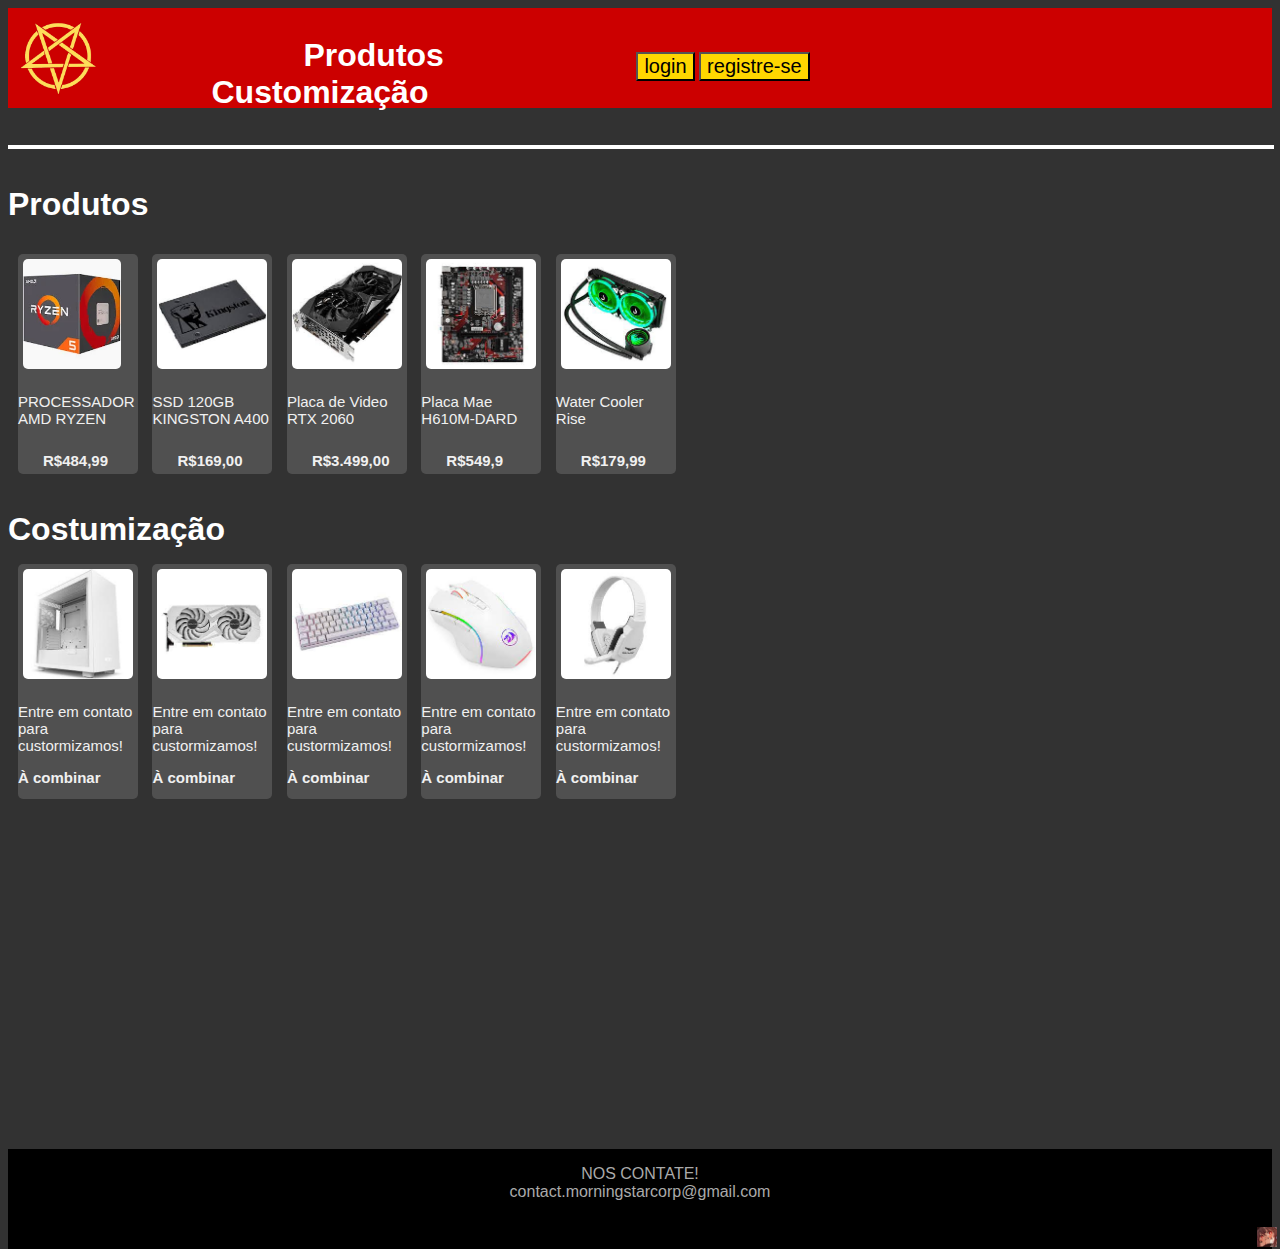
<file: index.html>
<!DOCTYPE html>
<html>

<head>
  <meta charset="utf-8">
  <meta name="viewport" content="width=device-width">
  <link rel="icon" type="image/x-icon" href="logo.png">
  <title> Morning Star </title>
  <link href="style.css" rel="stylesheet" type="text/css" />
</head>

<body>
  <div id="cabeçalio">

    <a href="index.html"><img id="logo" src="logo.png"></a>

    <a href="produtos.html"><h1 id="area">Produtos</h1></a>
    <a href="customizacao.html"><h1 id="area">Customização</h1></a>

    <a href="login.html"><button id="login"> login</button></a>

    <a href="login.html"><button id="register"> registre-se </button></a>
    
    <hr width="100%" size="4" color="white" style="position: relative; top: -4px;">
    
  </div>


  <h1 style="color: white;">Produtos</h1>

  <div id="item1">
    <img id="img1" src="imagens.inicio/item1.jpg">
    <p id="itens">PROCESSADOR AMD RYZEN</p>
    <p id="itensp"><b>R$484,99</b></p>
  </div>

  <div id="item2">
    <img id="img2" src="imagens.inicio/item2.jpg">
    <p id="itens">SSD 120GB KINGSTON A400</p>
    <p id="itensp"><b>R$169,00</b></p>
  </div>

  <div id="item3">
    <img id="img3" src="imagens.inicio/item3.jpg">
    <p id="itens">Placa de Video RTX 2060</p>
    <p id="itensp"><b>R$3.499,00</b></p>
  </div>

  <div id="item4">
    <img id="img4" src="imagens.inicio/item4.jpg">
    <p id="itens">Placa Mae H610M-DARD</p>
    <p id="itensp"><b>R$549,9</b></p>
  </div>

  <div id="item5">
    <img id="img5" src="imagens.inicio/item5.jpg">
    <p id="itens">Water Cooler Rise</p>
    <p id="itensp"><b>R$179,99</b></p>
  </div>

  <h1 style="color: white; position: relative; top: 15px">Costumização</h1>

  <div id="itemsc">
    <img id="img1" src="imagens.inicio/itemc1.jpg">
    <p id="itens">Entre em contato para custormizamos!</p>
    <p id="itens"><b>À combinar</b></p>
  </div>

  <div id="itemsc">
    <img id="img2" src="imagens.inicio/itemc2.jpg">
    <p id="itens">Entre em contato para custormizamos!</p>
    <p id="itens"><b>À combinar</b></p>
  </div>

  <div id="itemsc">
    <img id="img3" src="imagens.inicio/itemc3.jpg">
    <p id="itens">Entre em contato para custormizamos!</p>
    <p id="itens"><b>À combinar</b></p>
  </div>

  <div id="itemsc">
    <img id="img4" src="imagens.inicio/itemc4.jpg">
    <p id="itens">Entre em contato para custormizamos!</p>
    <p id="itens"><b>À combinar</b></p>
  </div>

  <div id="itemsc">
    <img id="img5" src="imagens.inicio/itemc5.jpg">
    <p id="itens">Entre em contato para custormizamos!</p>
    <p id="itens"><b>À combinar</b></p>
  </div>

  <div id="piso">
    <p style="color: rgb(170,170,170); text-align: center;">NOS CONTATE!<br>contact.morningstarcorp@gmail.com</p>
    <img src="HuTao.jpg" style="position: relative; top: 10px; left: 98.8%; height: 20px;">
  </div>
  
</body>

</html>
</file>
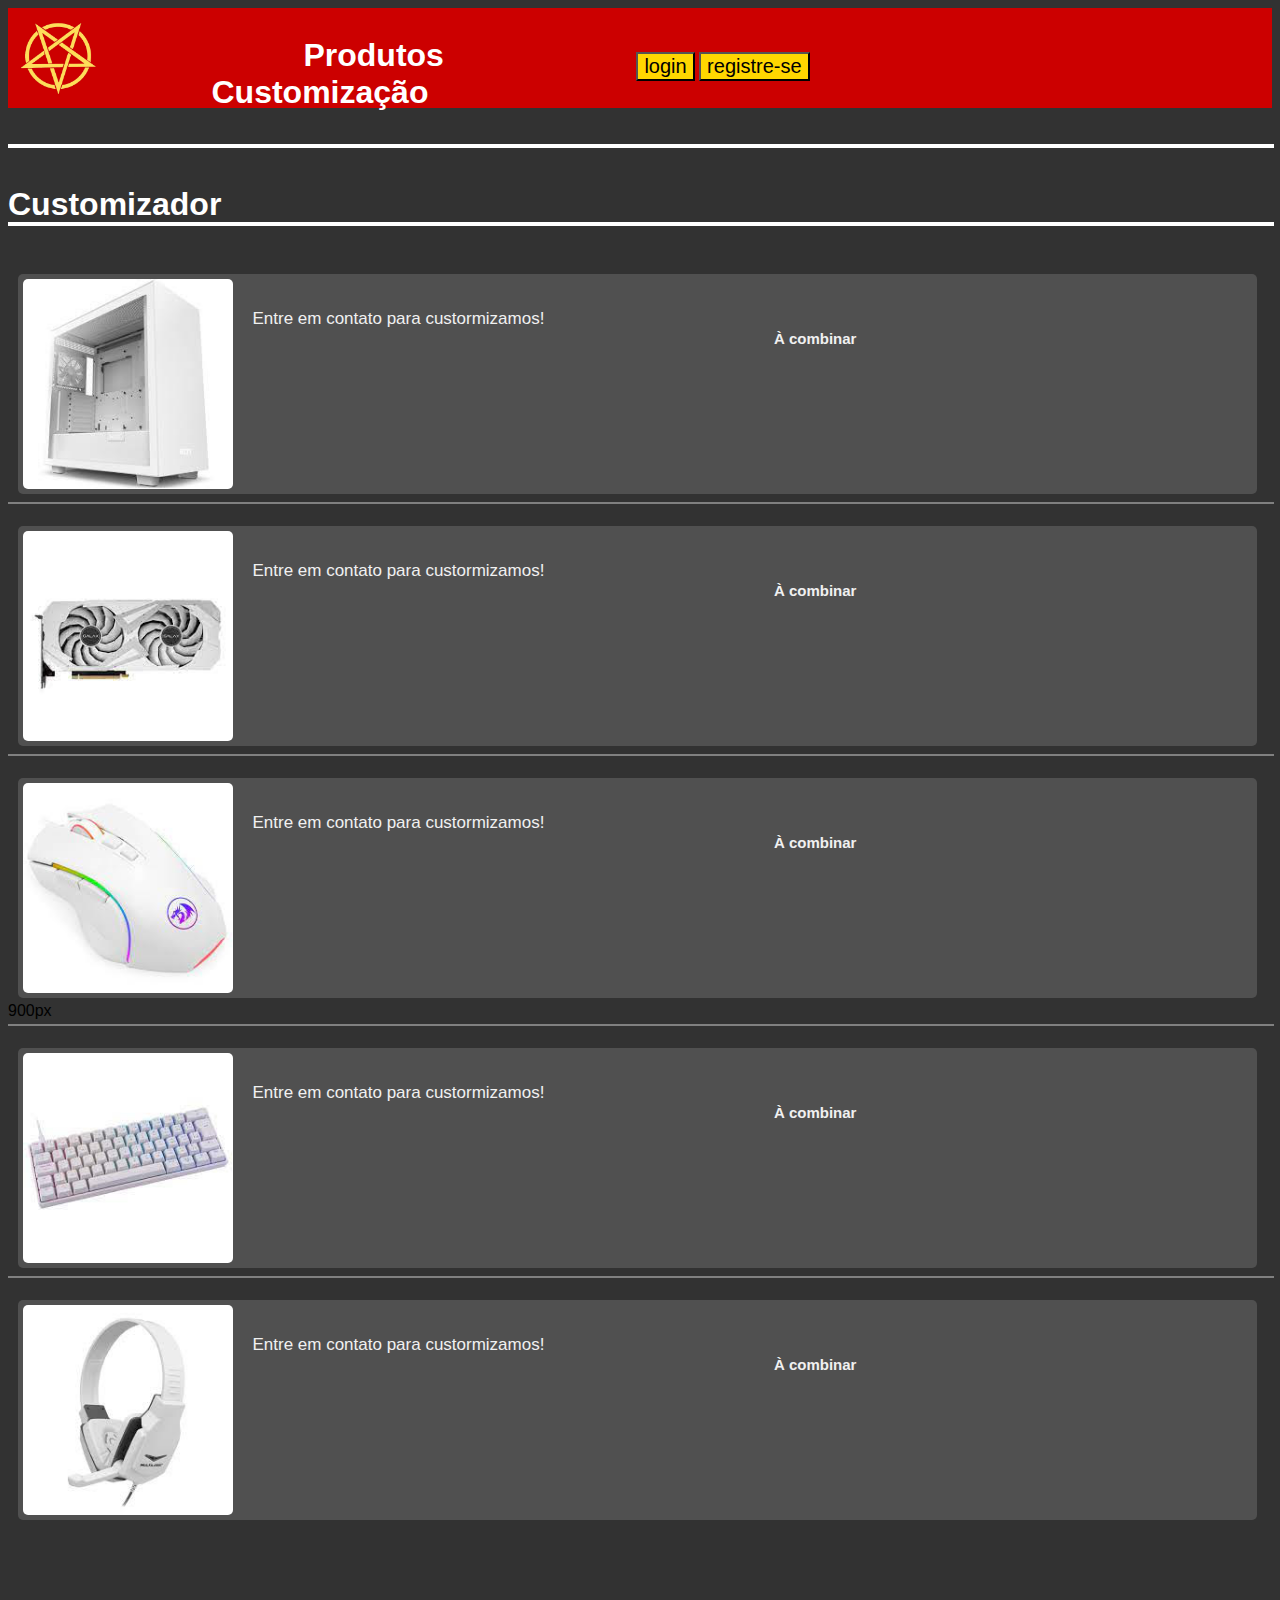
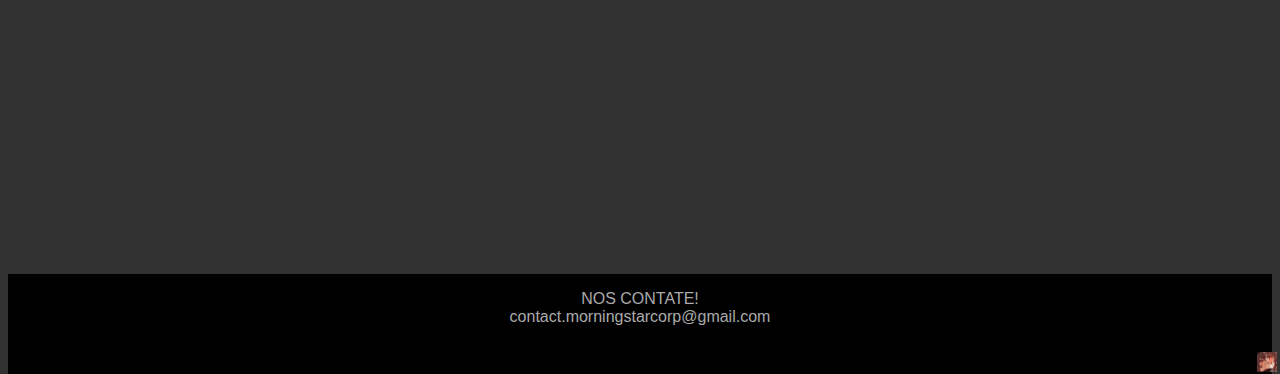
<file: customizacao.html>
<!DOCTYPE html>
<html>

  <head>
    <meta charset="utf-8">
    <meta name="viewport" content="width=device-width">
    <link rel="icon" type="image/x-icon" href="logo.png">
    <title>Morning Star </title>
    <link href="customizacao.css" rel="stylesheet" type="text/css" />
  </head>

  <body>
    <div id="cabeçalio">

      <a href="index.html"><img id="logo" src="logo.png"></a>
      
      <a href="produtos.html"><h1 id="area">Produtos</h1></a>
      <a href="customizacao.html"><h1 id="area">Customização</h1></a>

      <a href="login.html"><button id="login"> login</button></a>

      <a href="login.html"><button id="register"> registre-se </button></a>

      <hr width="100%" size="4" color="white" style="position: relative; top: -5px;">

    </div>

    <h1 id="categoria"> Customizador</h1>

    <hr width="100%" size="4" color="white" style="position: relative; top: -30px;">

    <div id="item">
      <img id="img" src="imagens.custom/item1.jpg">
      <p id="itens">Entre em contato para custormizamos!</p>
      <p id="itensp"><b>À combinar</b></p>
    </div>

    <hr width="100%" size="2" color="gray" style="position: relative; top: -4px;">

    <div id="item">
      <img id="img" src="imagens.custom/item2.jpg">
      <p id="itens">Entre em contato para custormizamos!</p>
      <p id="itensp"><b>À combinar</b></p>
    </div>

    <hr width="100%" size="2" color="gray" style="position: relative; top: -4px;">

    <div id="item">
      <img id="img" src="imagens.custom/item3.jpg">
      <p id="itens">Entre em contato para custormizamos!</p>
      <p id="itensp"><b>À combinar</b></p>
    </div>900px

    <hr width="100%" size="2" color="gray" style="position: relative; top: -4px;">

    <div id="item">
      <img id="img" src="imagens.custom/item4.jpg">
      <p id="itens">Entre em contato para custormizamos!</p>
      <p id="itensp"><b>À combinar</b></p>
    </div>

    <hr width="100%" size="2" color="gray" style="position: relative; top: -4px;">

    <div id="item">
      <img id="img" src="imagens.custom/item5.jpg">
      <p id="itens">Entre em contato para custormizamos!</p>
      <p id="itensp"><b>À combinar</b></p>
    </div>

    <div id="piso">
    <p style="color: rgb(170,170,170); text-align: center;">NOS CONTATE!<br>contact.morningstarcorp@gmail.com</p>
    <img src="HuTao.jpg" style="position: relative; top: 10px; left: 98.8%; height: 20px;">

  </body>

</html>
</file>
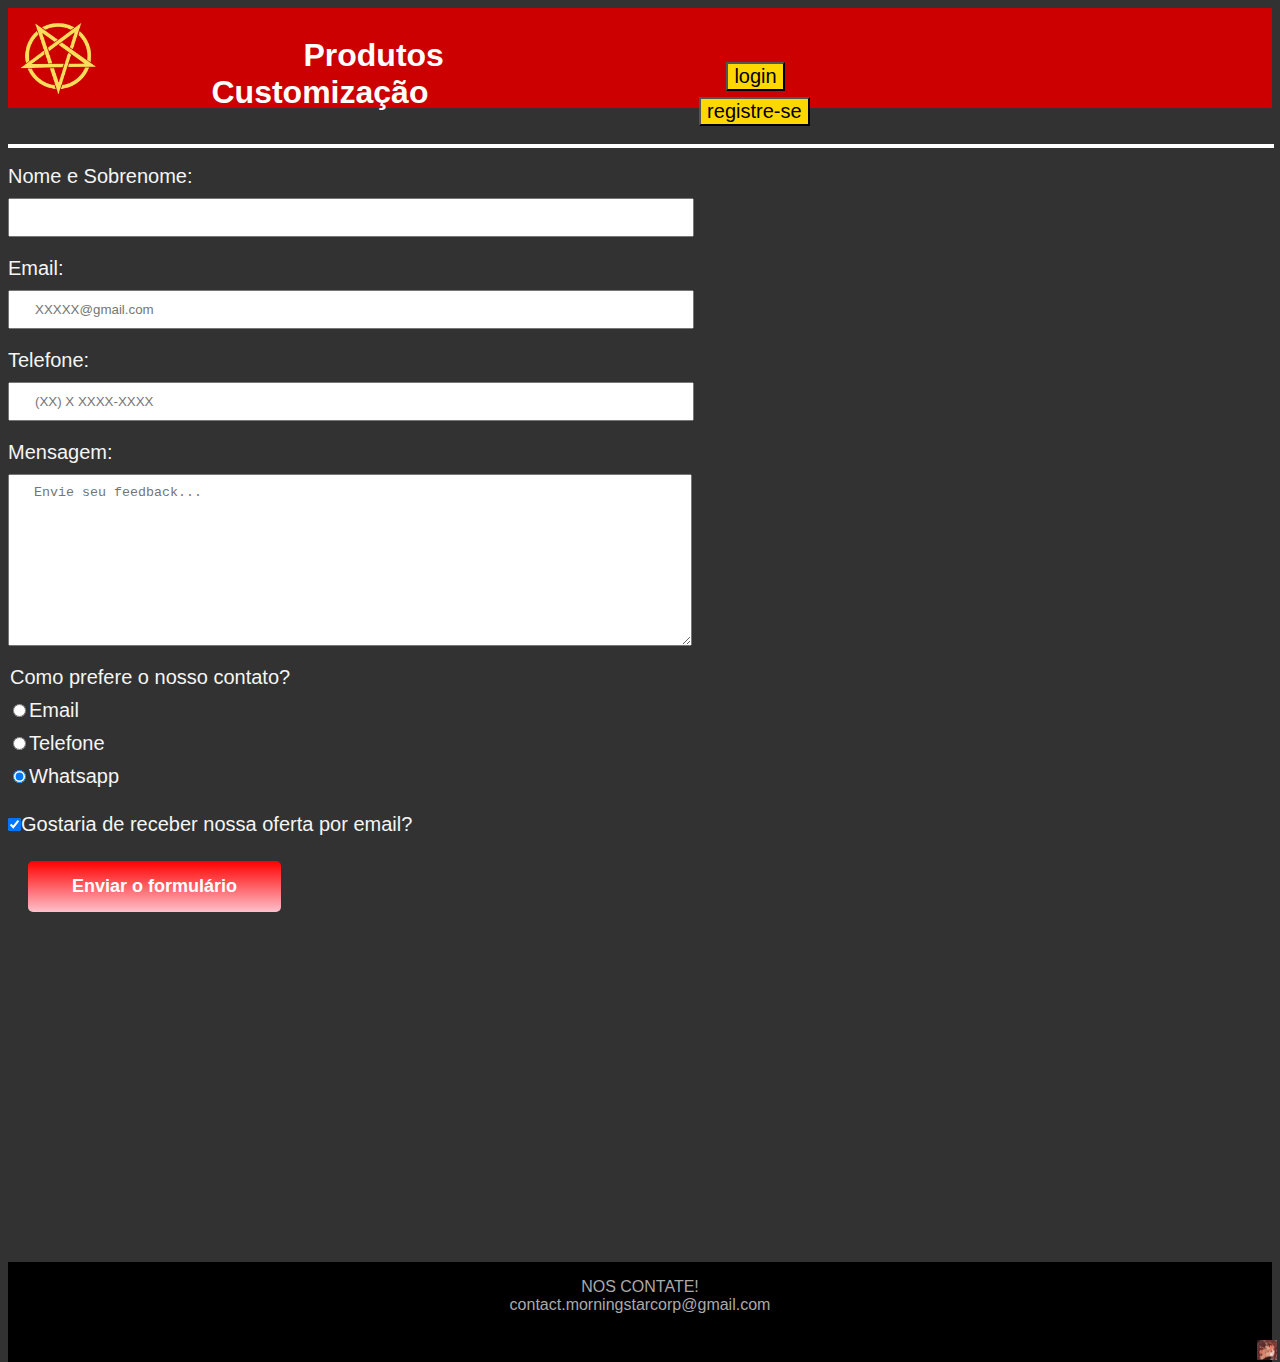
<file: login.html>
<!DOCTYPE html>
<html>

<head>
  <meta charset="utf-8">
  <meta name="viewport" content="width=device-width">
  <title>Login</title>
  <link href="login.css" rel="stylesheet">
</head>

<body>

  <div id="cabeçalio">

    <a href="index.html"><img id="logo" src="logo.png"></a>

    <a href="produtos.html"><h1 id="area">Produtos</h1></a>
    <a href="customizacao.html"><h1 id="area">Customização</h1></a>

    <a href="login.html"><button id="login"> login</button></a>

    <a href="login.html"><button id="register"> registre-se </button></a>

    <hr width="100%" size="4" color="white" style="position: relative; top: -5px;">
  </div>

  <main>

    <form>

      <label for="nome">Nome e Sobrenome:</label>
      <input class="input-padrao" type="text" id="nome" required>

      <label for="email">Email:</label>
      <input class="input-padrao" type="email" id="email" required placeholder="XXXXX@gmail.com">

      <label for="tel">Telefone:</label>
      <input class="input-padrao" type="tel" id="tel" required placeholder="(XX) X XXXX-XXXX">

      <label for="mensagem">Mensagem:</label>
      <textarea class="input-padrao" cols="10" rows="10" id="mensagem" placeholder="Envie seu feedback..."></textarea>

      <fielset>

        <legend>Como prefere o nosso contato?</legend>

        <label for="radio-email"><input type="radio" name="contato" value="email" id="radio-email">Email</label>

        <label for="radio-telefone"><input type="radio" name="contato" value="telefone"
            id="radio-telefone">Telefone</label>

        <label for="radio-whatsapp"><input type="radio" name="contato" value="whatsapp" id="radio-whatsapp"
            checked>Whatsapp</label>

        </fieldset>

        <label><input class="checkbox" type="checkbox" checked>Gostaria de receber nossa oferta por email?</label>

        <input type="submit" value="Enviar o formulário" class="enviar">


    </form>


  </main>

  <div id="piso">
    <p style="color: rgb(170,170,170); text-align: center;">NOS CONTATE!<br>contact.morningstarcorp@gmail.com</p>
    <img src="HuTao.jpg" style="position: relative; top: 10px; left: 98.8%; height: 20px;">

</body>

</html>
</file>
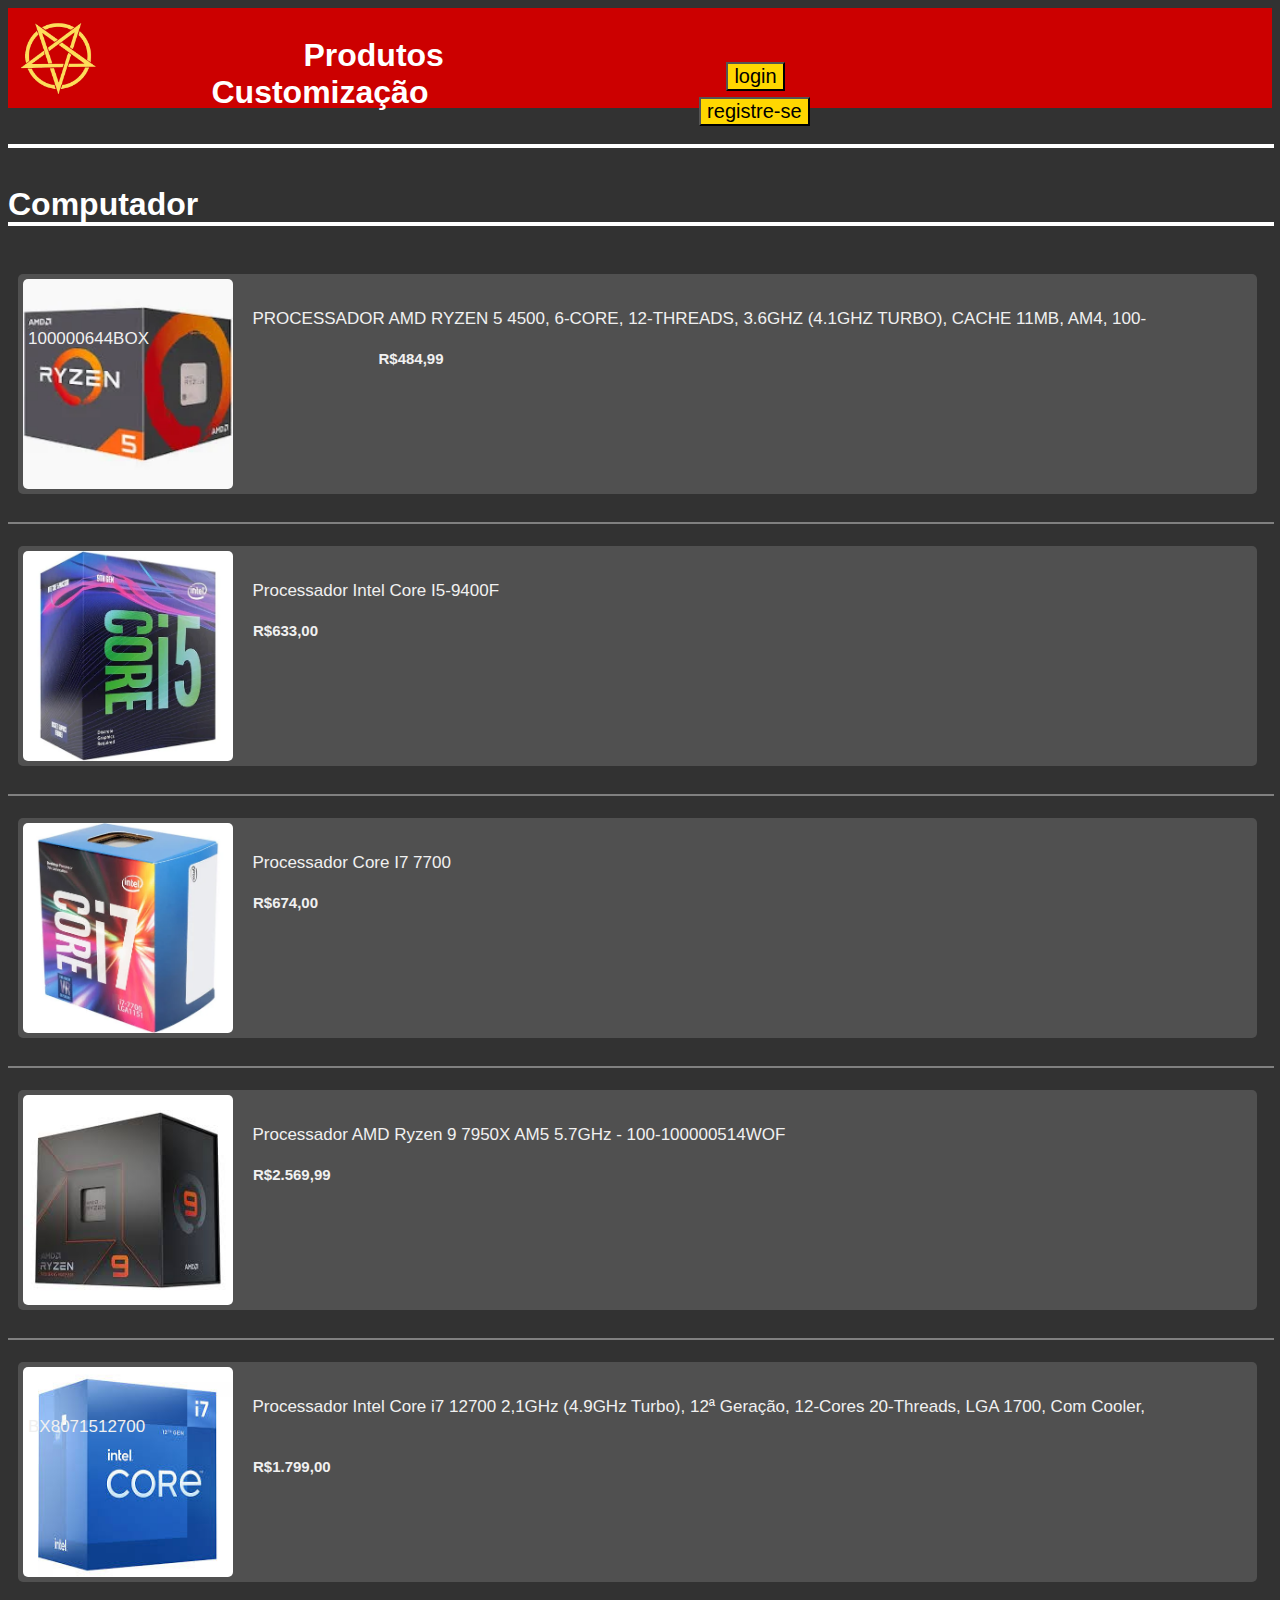
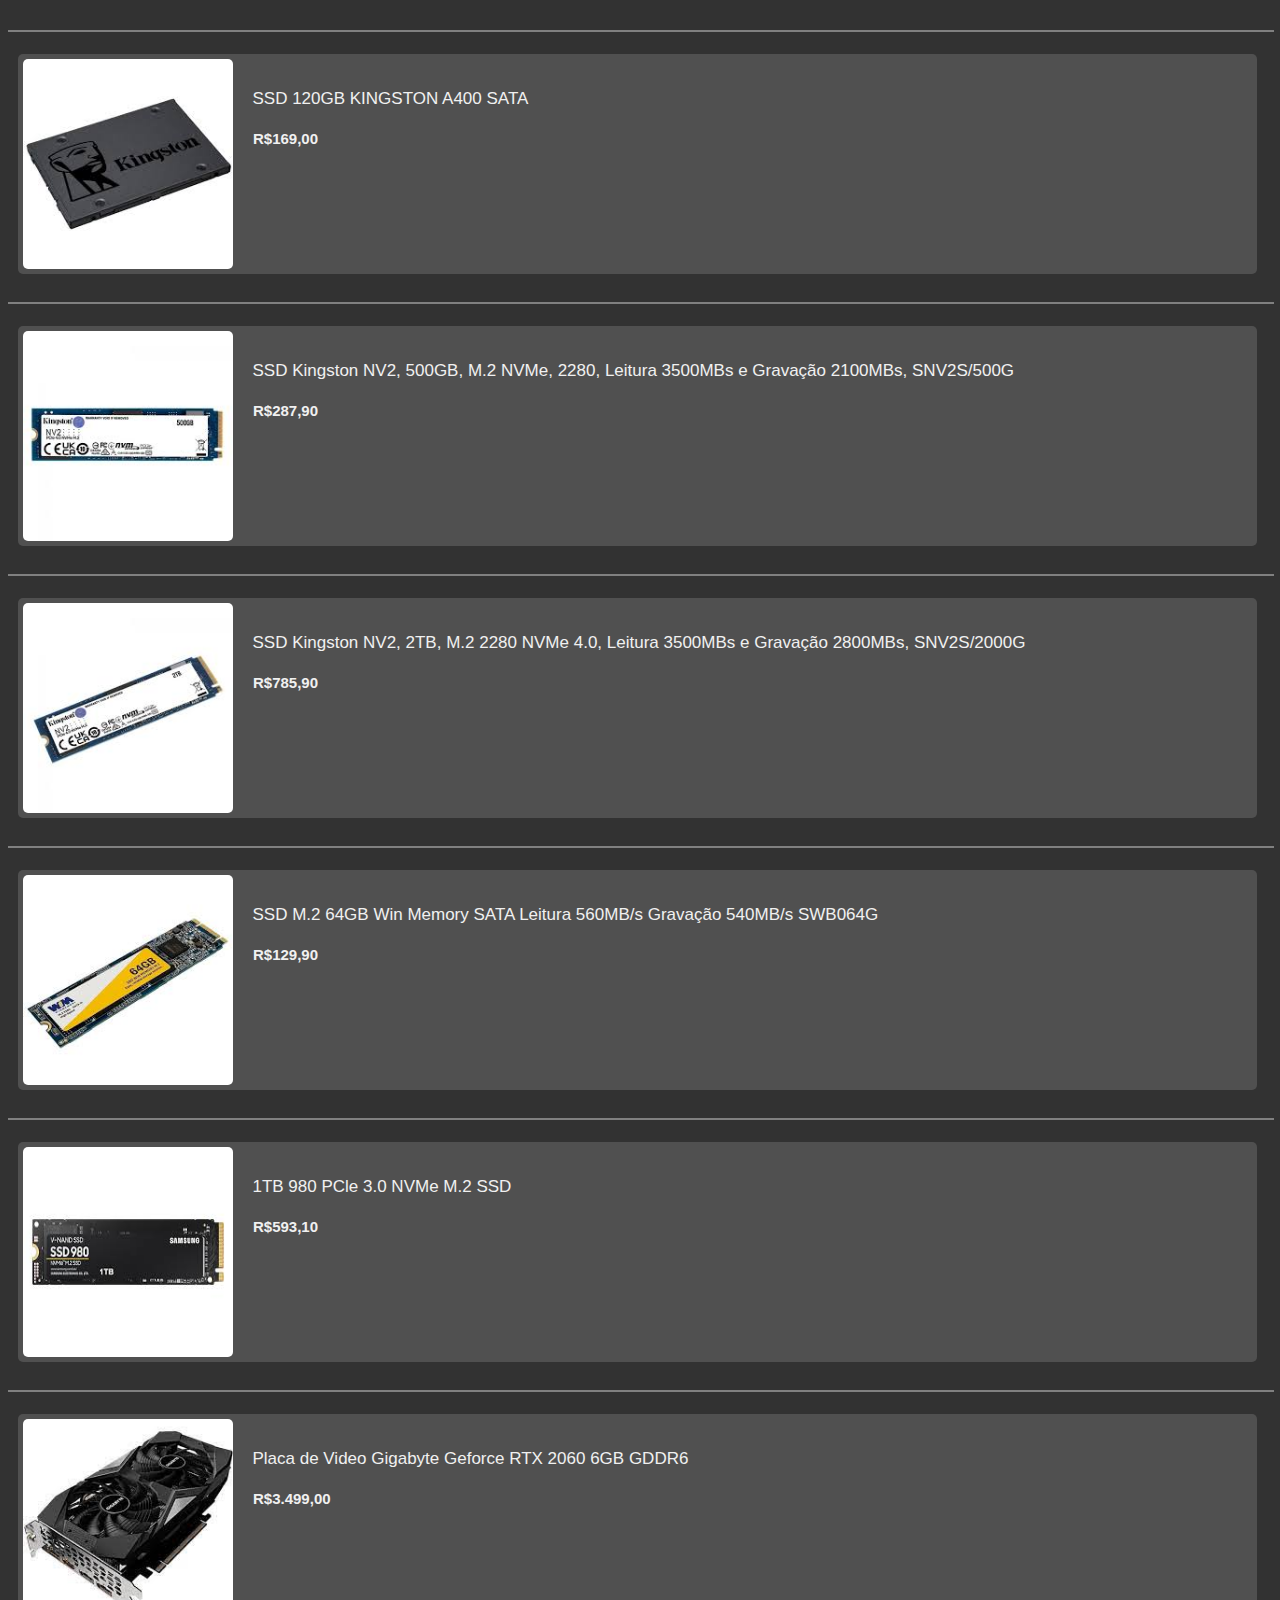
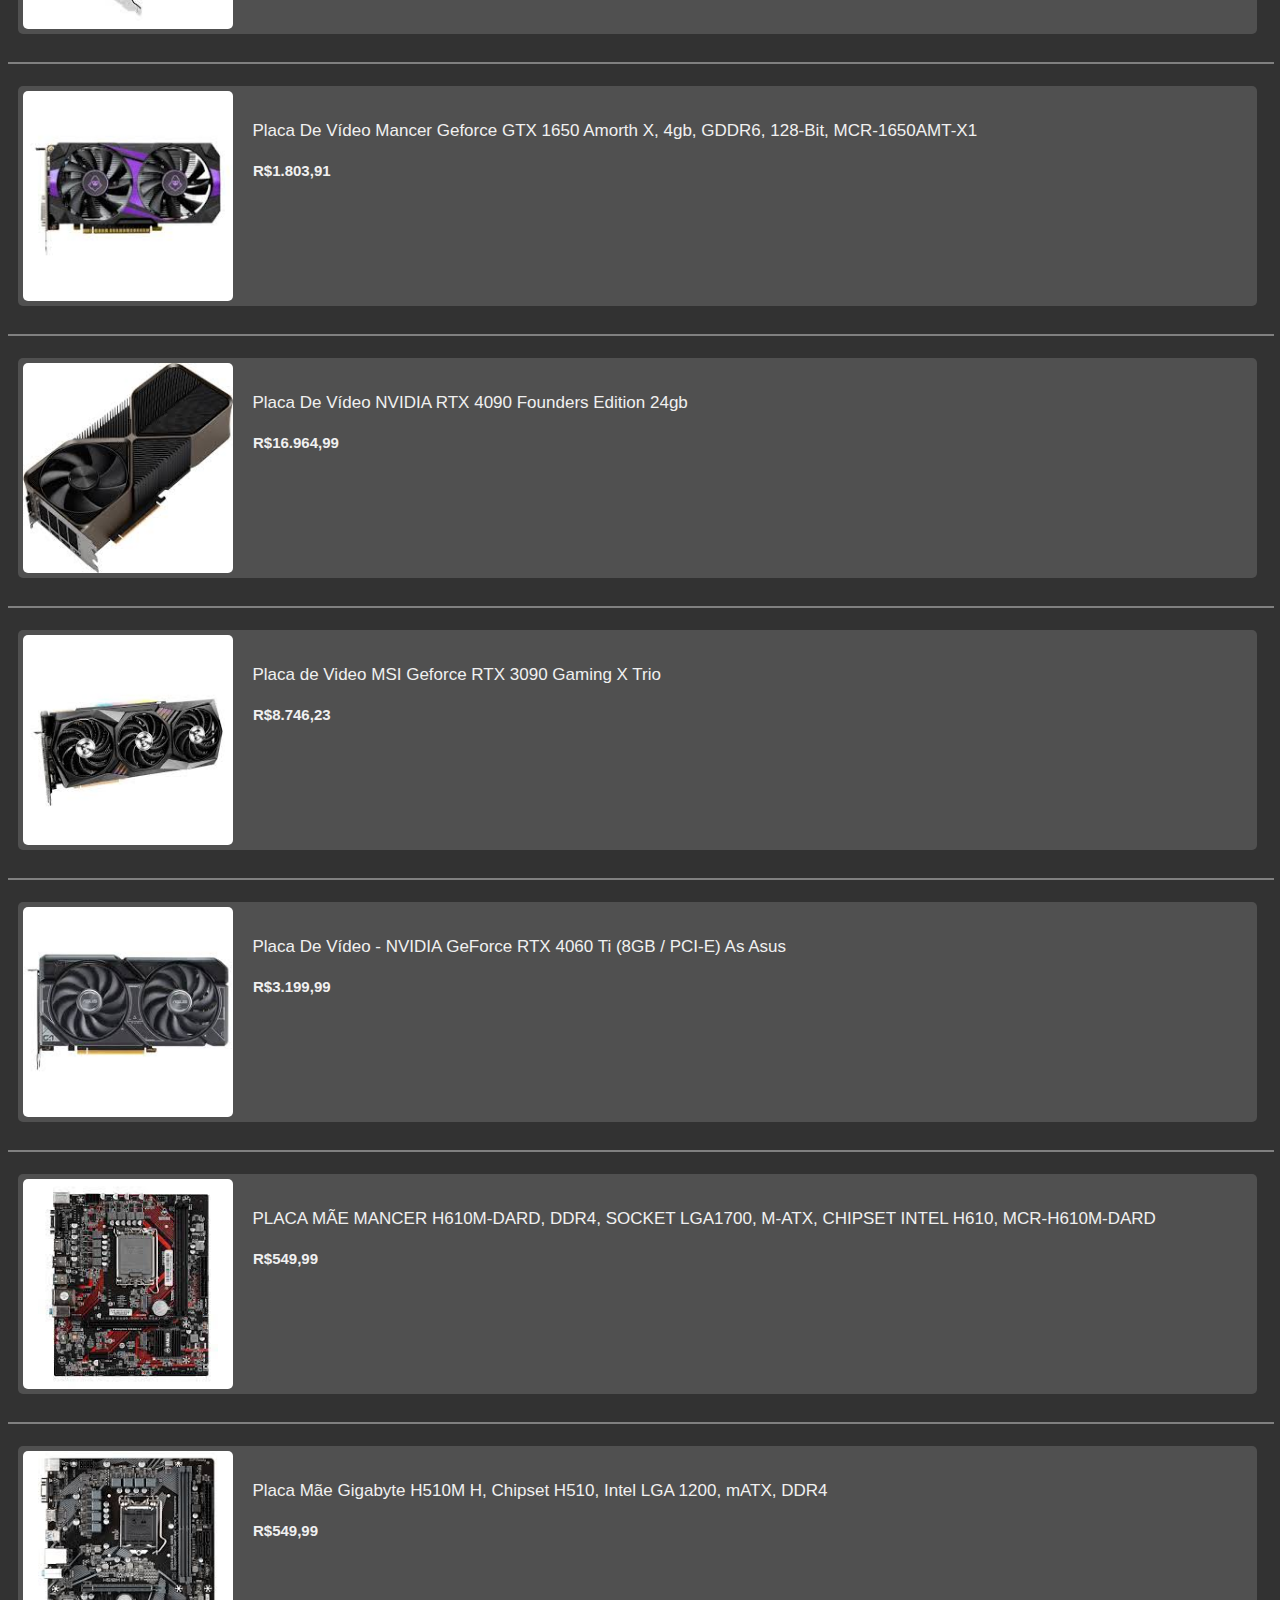
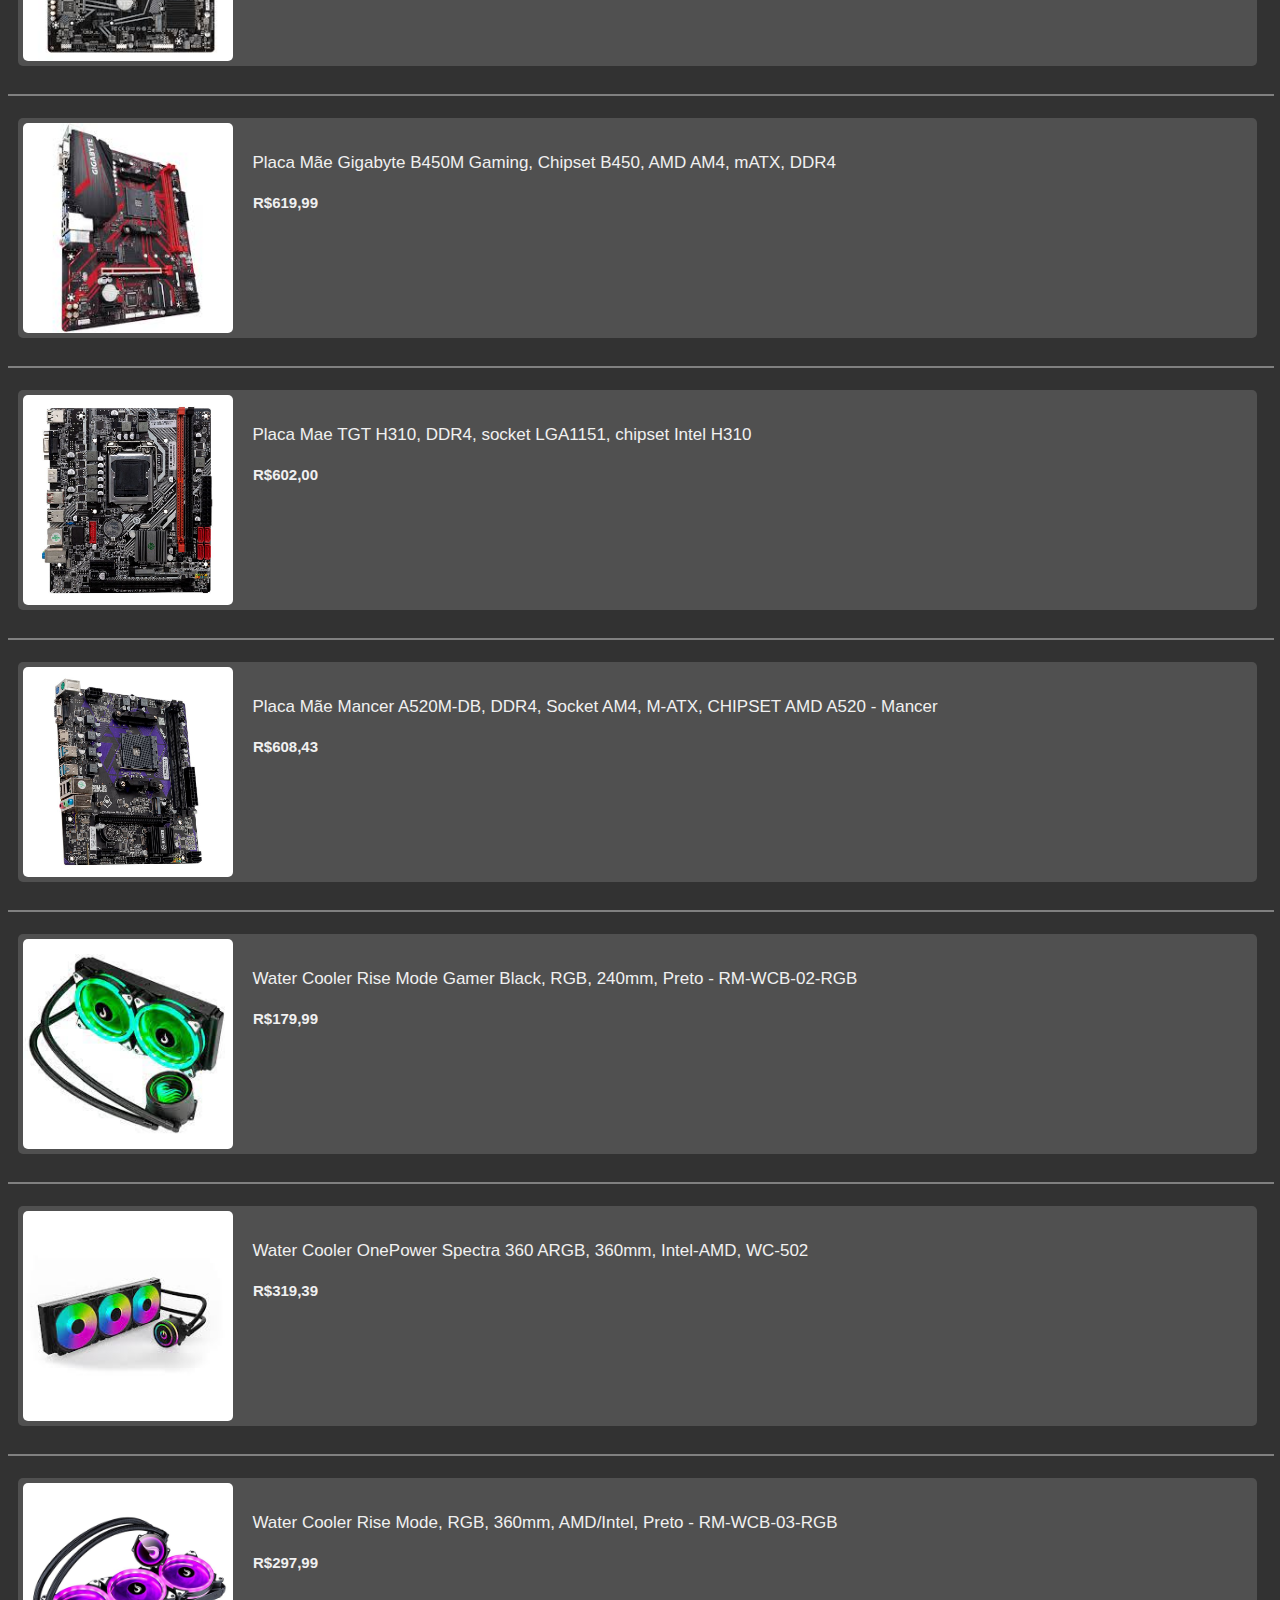
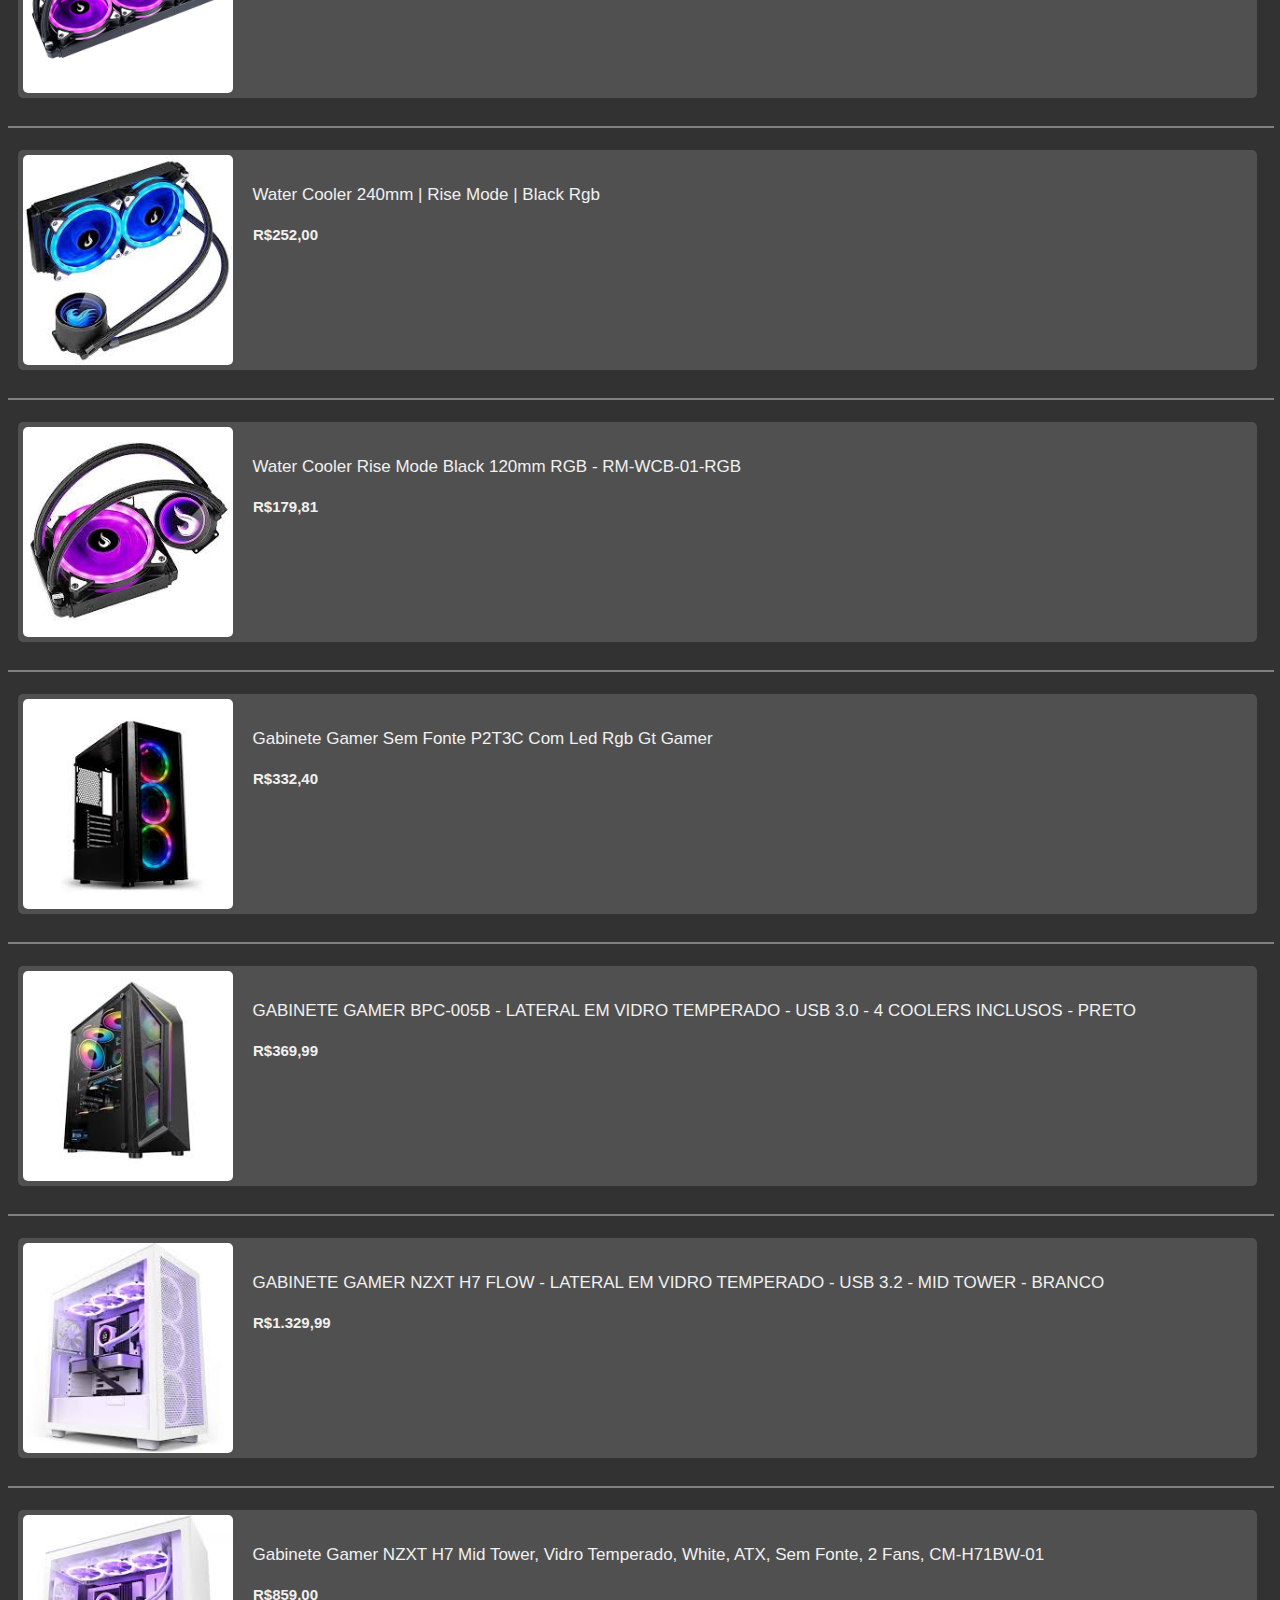
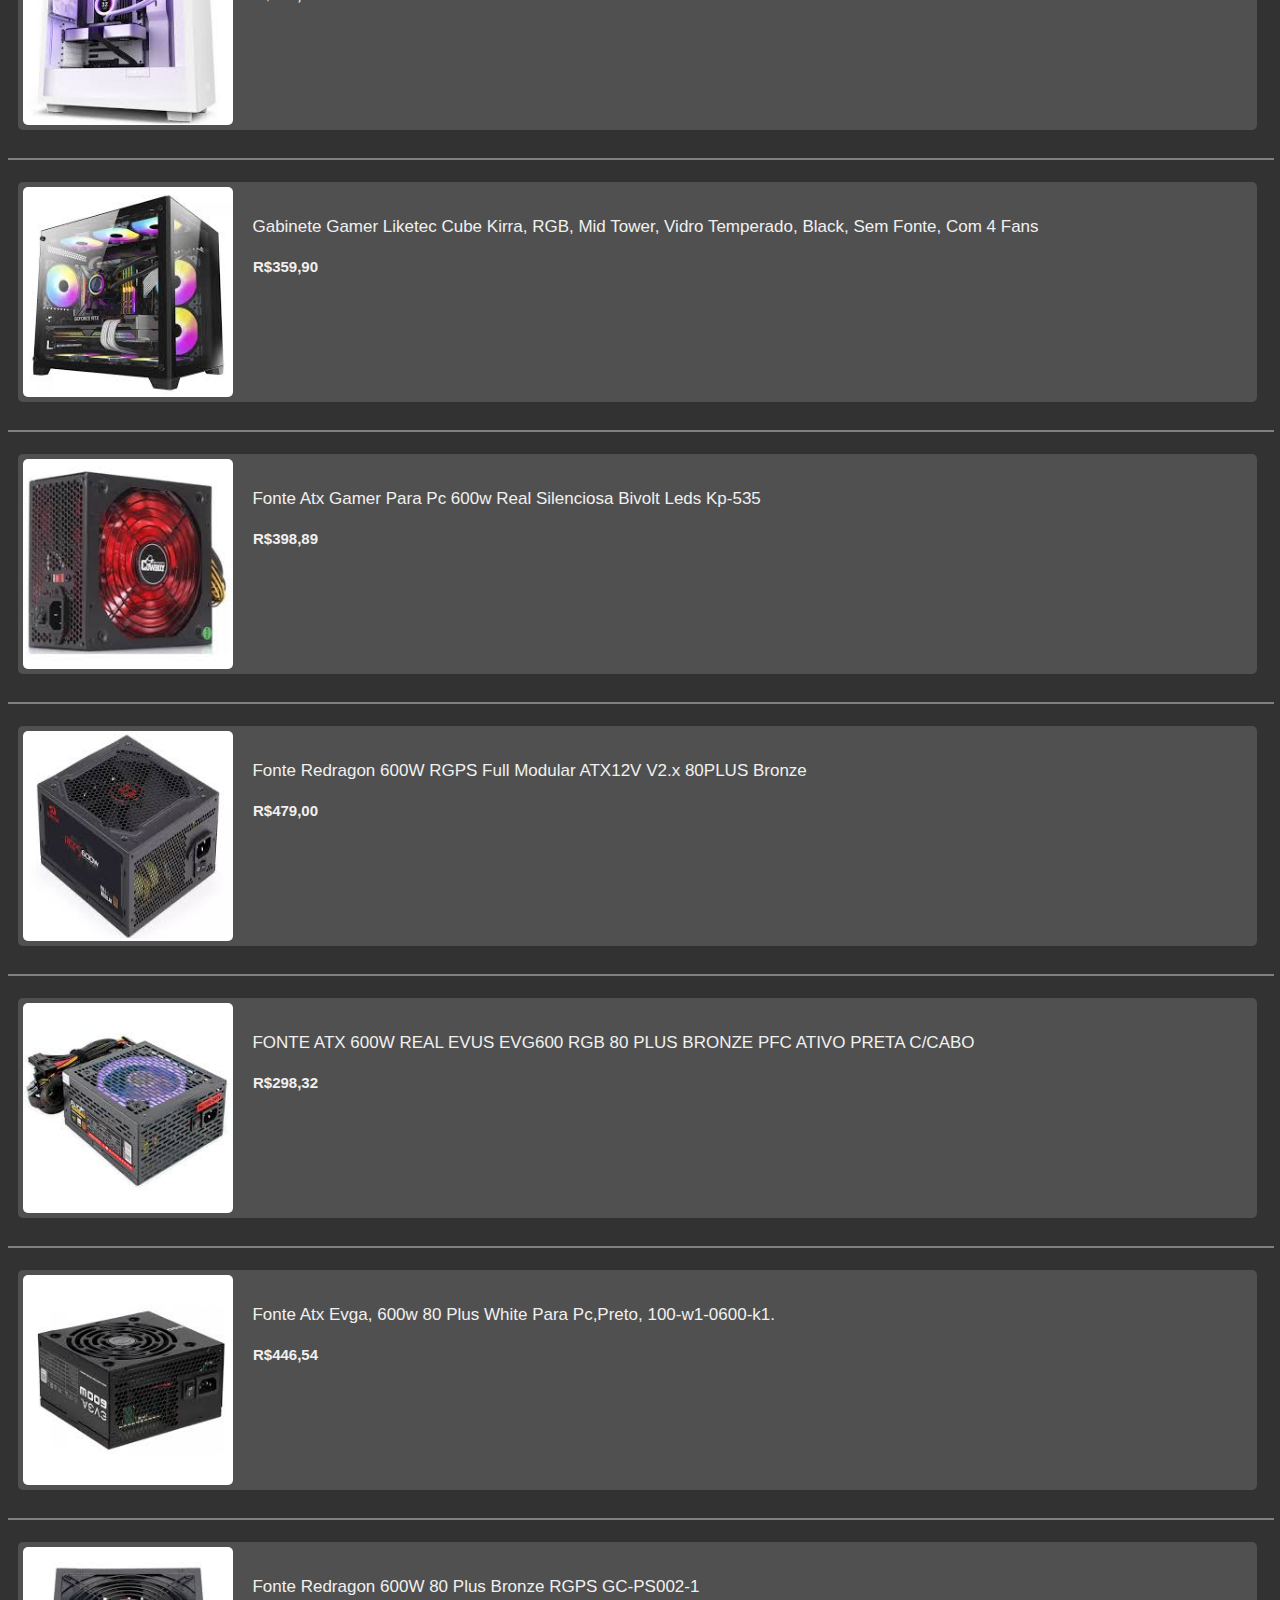
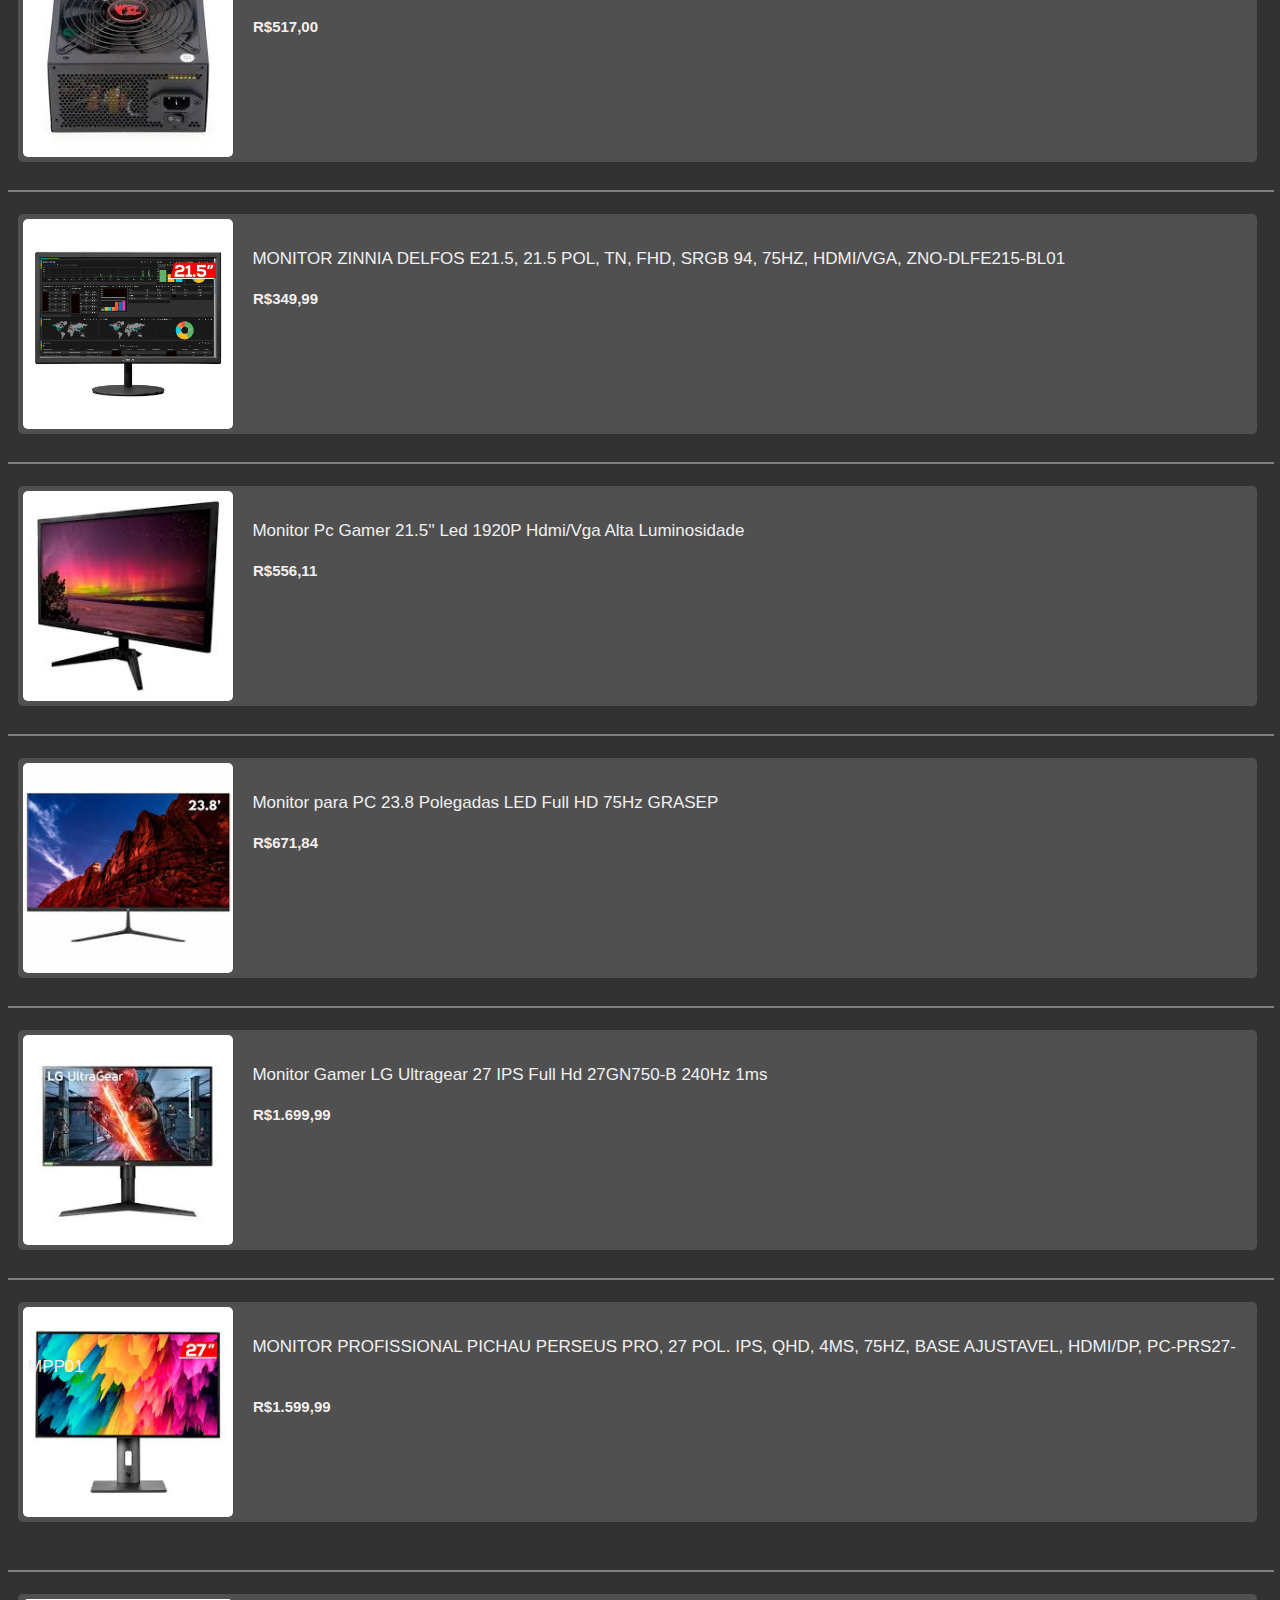
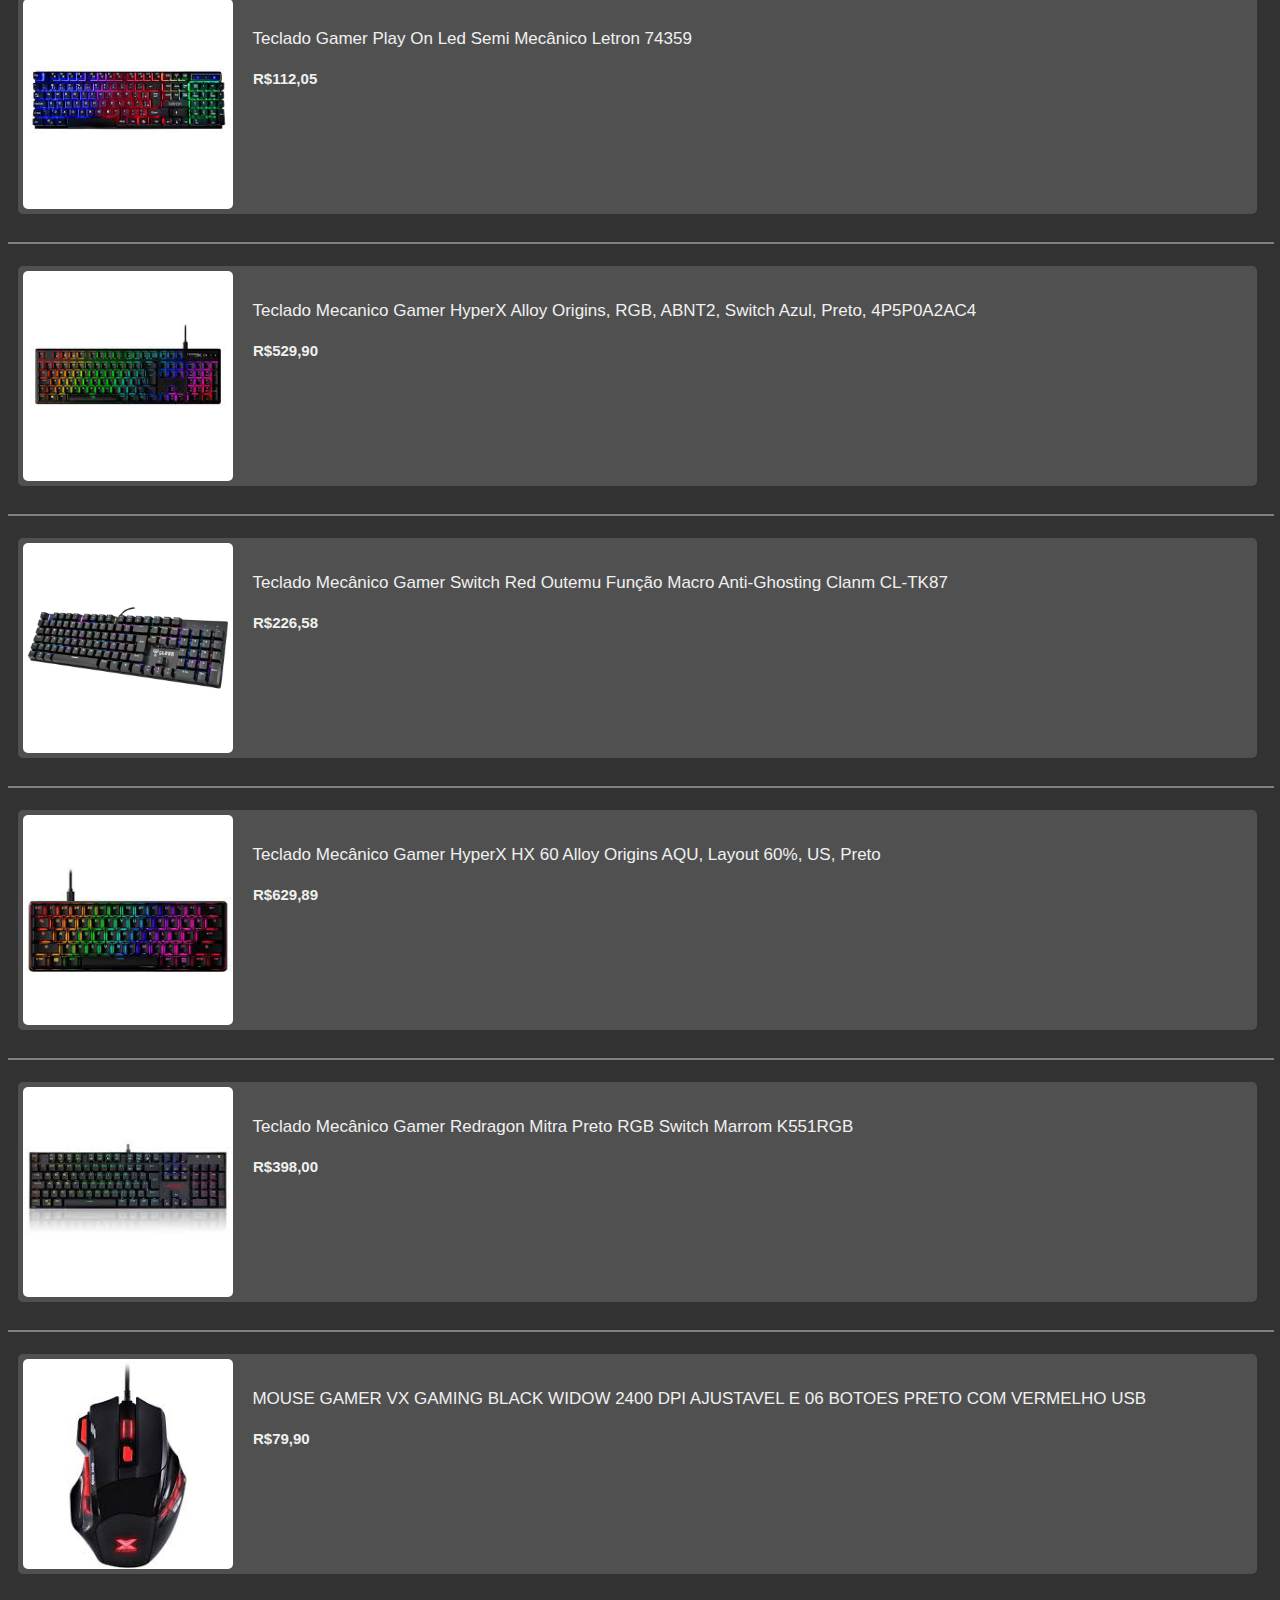
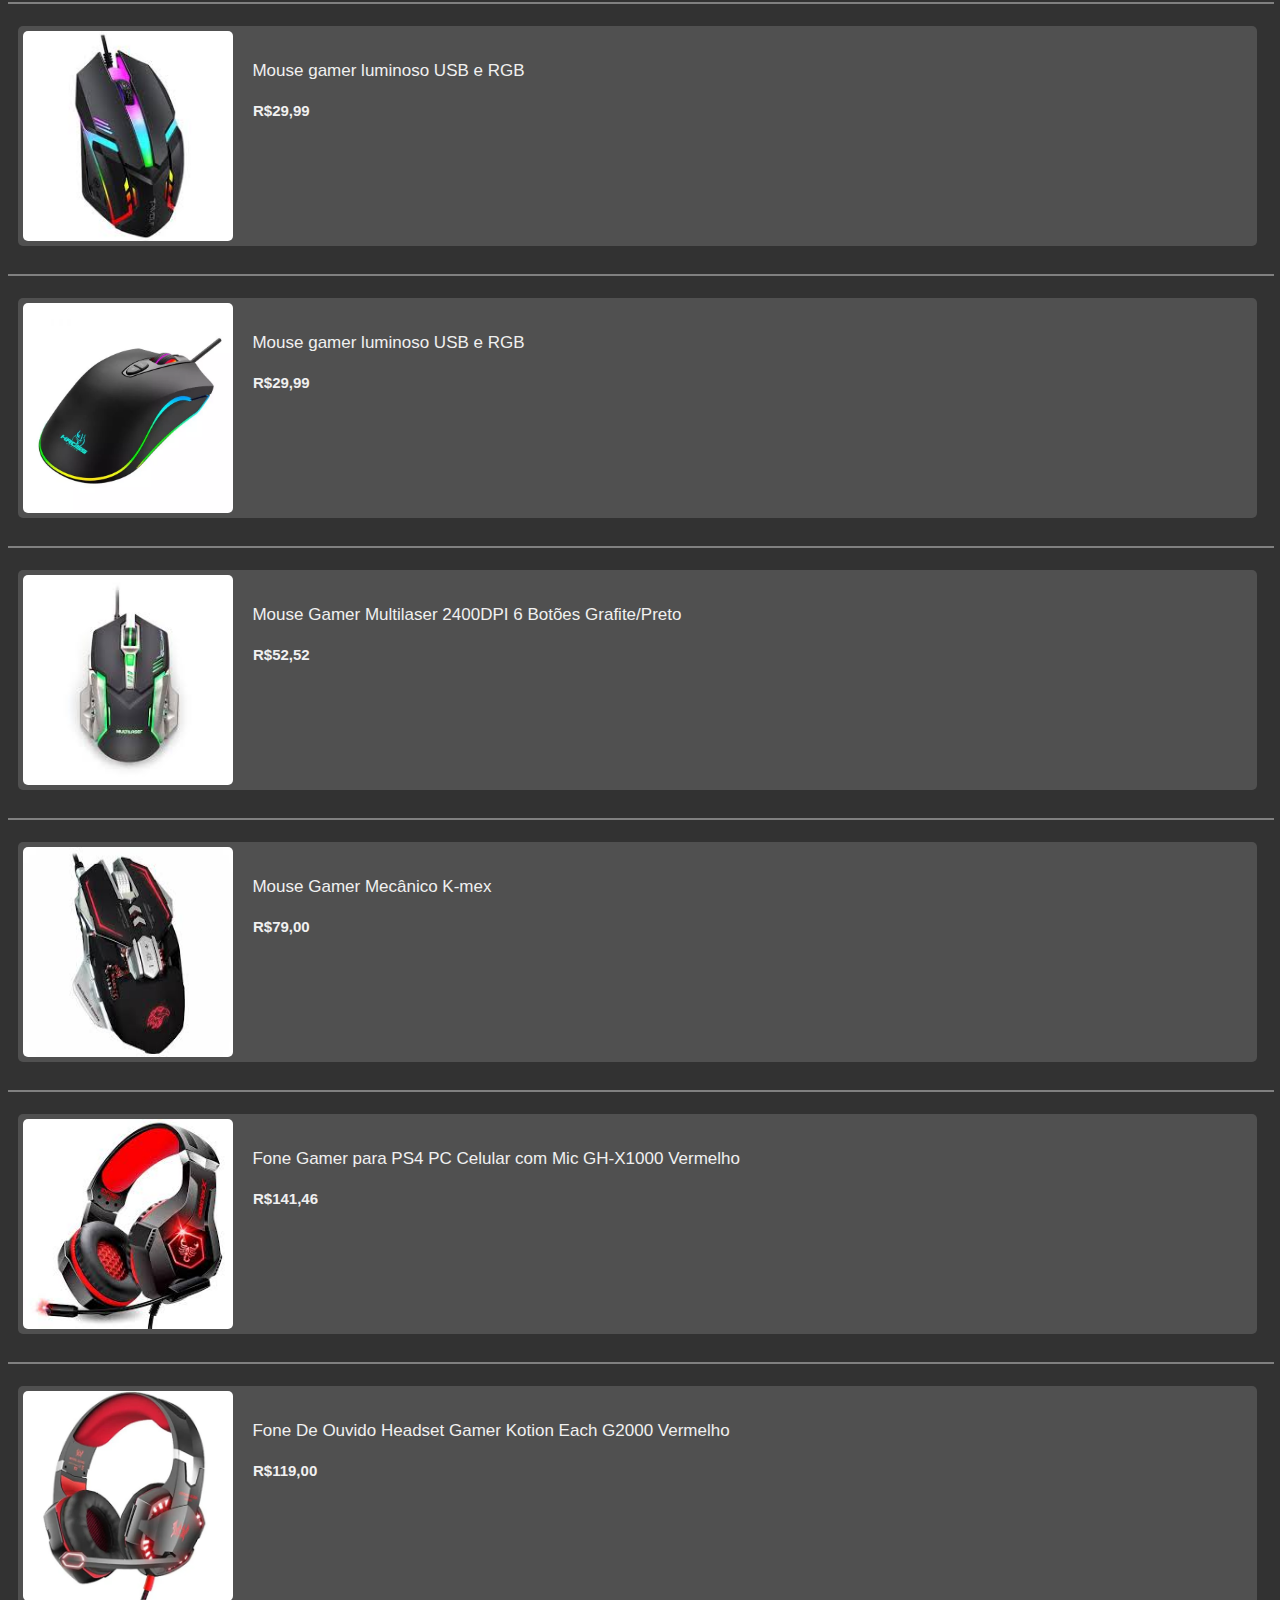
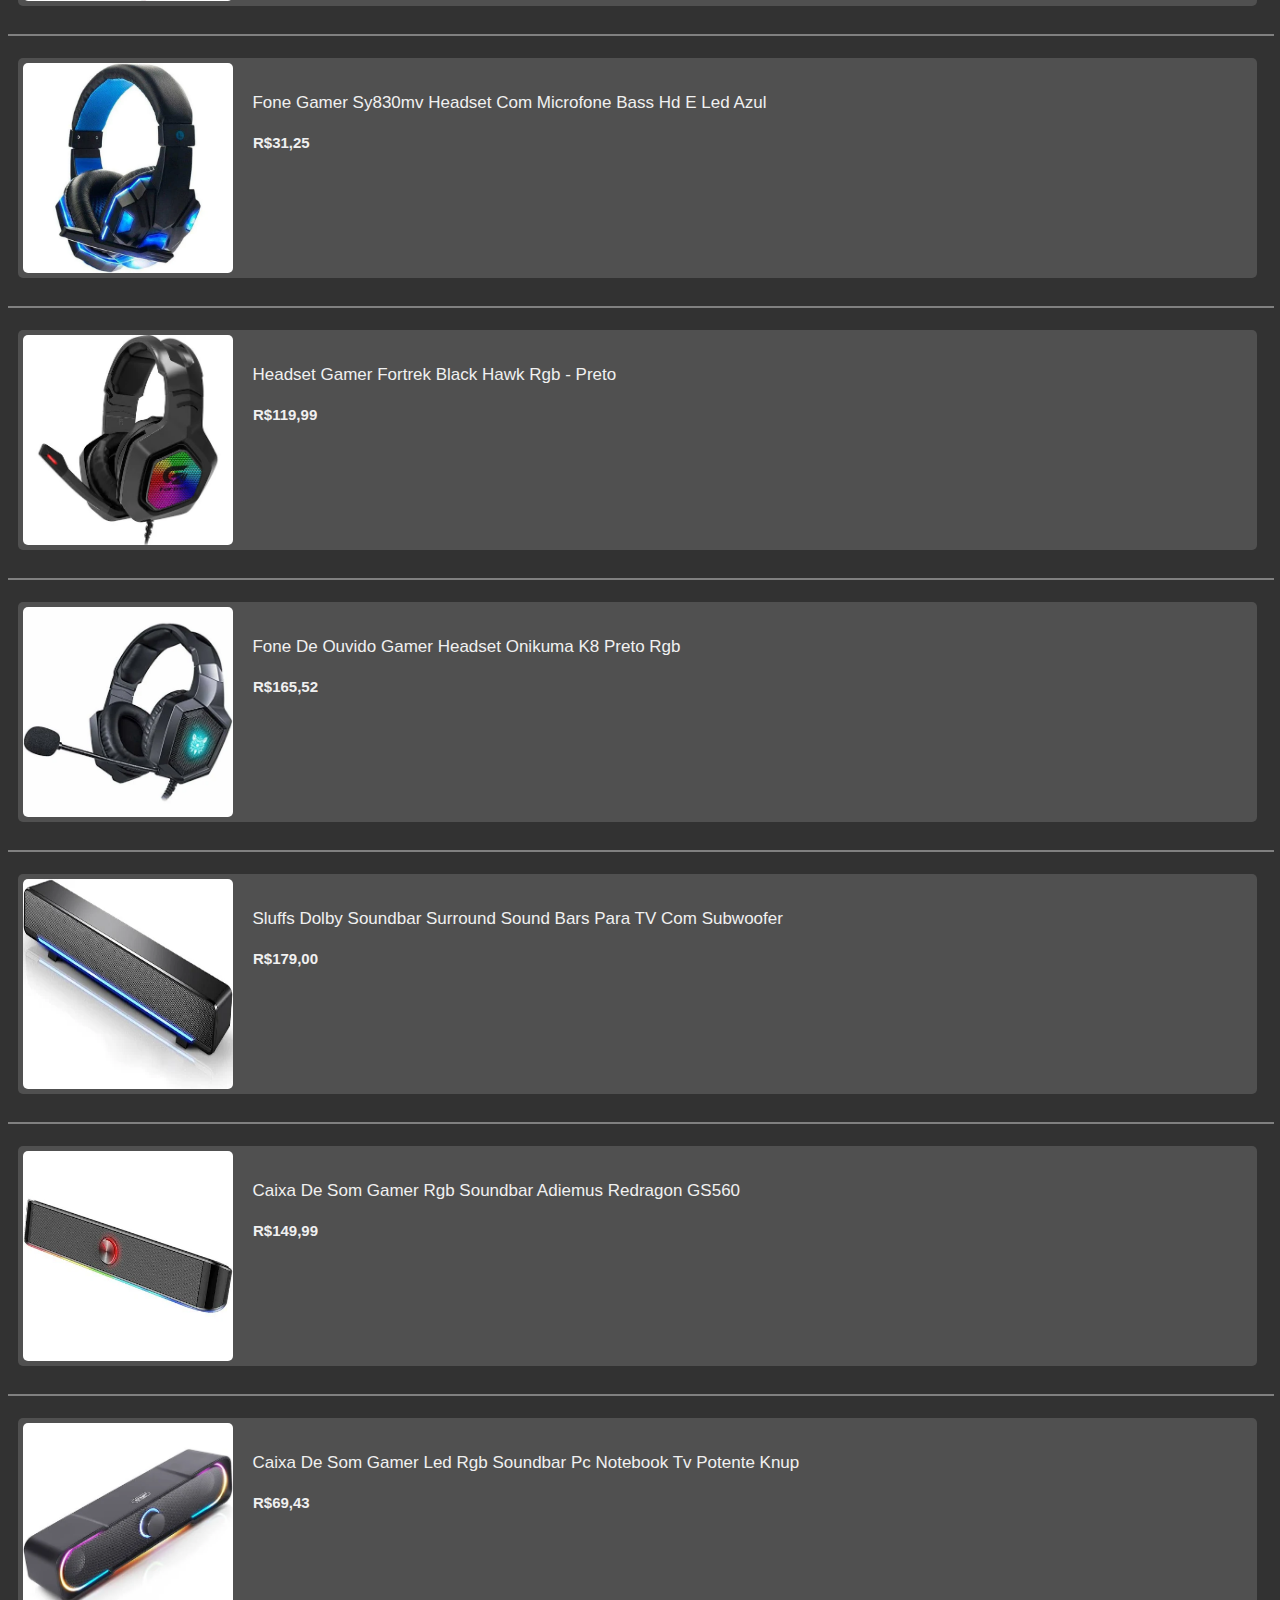
<file: produtos.html>
<!DOCTYPE html>
  <html>

    <head>
      <meta charset="utf-8">
      <meta name="viewport" content="width=device-width">
      <link rel="icon" type="image/x-icon" href="logo.png">
      <title>Produtos</title>
      <link href="produtos.css" rel="stylesheet" type="text/css" />
    </head>

  <body>
    <div id="cabeçalio">

      <a href="index.html"><img id="logo" src="logo.png"></a>

      <a href="produtos.html"><h1 id="area">Produtos</h1></a>
      <a href="customizacao.html"><h1 id="area">Customização</h1></a>

      <a href="login.html"><button id="login"> login</button></a>

      <a href="login.html"><button id="register"> registre-se </button></a>

      <hr width="100%" size="4" color="white" style="position: relative; top: -5px;">
    </div>

    <h1 id="categoria"> Computador</h1>
    <hr width="100%" size="4" color="white" style="position: relative; top: -30px;">

    <div id="item">
      <img id="img" src="imagens.produto/item1.jpg">
      <p id="itens">PROCESSADOR AMD RYZEN 5 4500, 6-CORE, 12-THREADS, 3.6GHZ (4.1GHZ TURBO), CACHE 11MB, AM4, 100-100000644BOX</p>
      <p id="itensp"><b>R$484,99</b></p>
    </div>

    <hr width="100%" size="2" color="gray" style="position: relative; top: -4px;">

    <div id="item">
      <img id="img" src="imagens.produto/item14.jpg">
      <p id="itens">Processador Intel Core I5-9400F<br></p>
      <p id="itensp"><b>R$633,00</b></p>
    </div>

    <hr width="100%" size="2" color="gray" style="position: relative; top: -4px;">

    <div id="item">
      <img id="img" src="imagens.produto/item15.jpg">
      <p id="itens">Processador Core I7 7700<br></p>
      <p id="itensp"><b>R$674,00</b></p>
    </div>

    <hr width="100%" size="2" color="gray" style="position: relative; top: -4px;">

    <div id="item">
      <img id="img" src="imagens.produto/item16.jpg">
      <p id="itens">Processador AMD Ryzen 9 7950X AM5 5.7GHz - 100-100000514WOF<br></p>
      <p id="itensp"><b>R$2.569,99</b></p>
    </div>

    <hr width="100%" size="2" color="gray" style="position: relative; top: -4px;">

    <div id="item">
      <img id="img" src="imagens.produto/item17.jpg">
      <p id="itens">Processador Intel Core i7 12700 2,1GHz (4.9GHz Turbo), 12ª Geração, 12-Cores 20-Threads, LGA 1700, Com Cooler, BX8071512700<br></p>
      <p id="itensp"><b>R$1.799,00</b></p>
    </div>

    <hr width="100%" size="2" color="gray" style="position: relative; top: -4px;">

    <div id="item">
      <img id="img" src="imagens.produto/item2.jpg">
      <p id="itens">SSD 120GB KINGSTON A400 SATA<br></p>
      <p id="itensp"><b>R$169,00</b></p>
    </div>

    <hr width="100%" size="2" color="gray" style="position: relative; top: -4px;">

    <div id="item">
      <img id="img" src="imagens.produto/item18.jpg">
      <p id="itens">SSD Kingston NV2, 500GB, M.2 NVMe, 2280, Leitura 3500MBs e Gravação 2100MBs, SNV2S/500G<br></p>
      <p id="itensp"><b>R$287,90</b></p>
    </div>

    <hr width="100%" size="2" color="gray" style="position: relative; top: -4px;">

    <div id="item">
      <img id="img" src="imagens.produto/item19.jpg">
      <p id="itens">SSD Kingston NV2, 2TB, M.2 2280 NVMe 4.0, Leitura 3500MBs e Gravação 2800MBs, SNV2S/2000G<br></p>
      <p id="itensp"><b>R$785,90</b></p>
    </div>

    <hr width="100%" size="2" color="gray" style="position: relative; top: -4px;">

    <div id="item">
      <img id="img" src="imagens.produto/item20.jpg">
      <p id="itens">SSD M.2 64GB Win Memory SATA Leitura 560MB/s Gravação 540MB/s SWB064G<br></p>
      <p id="itensp"><b>R$129,90</b></p>
    </div>

    <hr width="100%" size="2" color="gray" style="position: relative; top: -4px;">

    <div id="item">
      <img id="img" src="imagens.produto/item21.jpg">
      <p id="itens">1TB 980 PCle 3.0 NVMe M.2 SSD<br></p>
      <p id="itensp"><b>R$593,10</b></p>
    </div>

    <hr width="100%" size="2" color="gray" style="position: relative; top: -4px;">

    <div id="item">
      <img id="img" src="imagens.produto/item3.jpg">
      <p id="itens">Placa de Video Gigabyte Geforce RTX 2060 6GB GDDR6<br></p>
      <p id="itensp"><b>R$3.499,00</b></p>
    </div>

    <hr width="100%" size="2" color="gray" style="position: relative; top: -4px;">

    <div id="item">
      <img id="img" src="imagens.produto/item22.jpg">
      <p id="itens">Placa De Vídeo Mancer Geforce GTX 1650 Amorth X, 4gb, GDDR6, 128-Bit, MCR-1650AMT-X1<br></p>
      <p id="itensp"><b>R$1.803,91</b></p>
    </div>

    <hr width="100%" size="2" color="gray" style="position: relative; top: -4px;">

    <div id="item">
      <img id="img" src="imagens.produto/item23.jpg">
      <p id="itens">Placa De Vídeo NVIDIA RTX 4090 Founders Edition 24gb<br></p>
      <p id="itensp"><b>R$16.964,99</b></p>
    </div>

    <hr width="100%" size="2" color="gray" style="position: relative; top: -4px;">

    <div id="item">
      <img id="img" src="imagens.produto/item24.jpg">
      <p id="itens">Placa de Video MSI Geforce RTX 3090 Gaming X Trio<br></p>
      <p id="itensp"><b>R$8.746,23</b></p>
    </div>

    <hr width="100%" size="2" color="gray" style="position: relative; top: -4px;">

    <div id="item">
      <img id="img" src="imagens.produto/item25.jpg">
      <p id="itens">Placa De Vídeo - NVIDIA GeForce RTX 4060 Ti (8GB / PCI-E) As Asus<br></p>
      <p id="itensp"><b>R$3.199,99</b></p>
    </div>

    <hr width="100%" size="2" color="gray" style="position: relative; top: -4px;">

    <div id="item">
      <img id="img" src="imagens.produto/item4.jpg">
      <p id="itens">PLACA MÃE MANCER H610M-DARD, DDR4, SOCKET LGA1700, M-ATX, CHIPSET INTEL H610, MCR-H610M-DARD<br></p>
      <p id="itensp"><b>R$549,99</b></p>
    </div>

    <hr width="100%" size="2" color="gray" style="position: relative; top: -4px;">

    <div id="item">
      <img id="img" src="imagens.produto/item26.jpg">
      <p id="itens">Placa Mãe Gigabyte H510M H, Chipset H510, Intel LGA 1200, mATX, DDR4<br></p>
      <p id="itensp"><b>R$549,99</b></p>
    </div>

    <hr width="100%" size="2" color="gray" style="position: relative; top: -4px;">

    <div id="item">
      <img id="img" src="imagens.produto/item27.jpg">
      <p id="itens">Placa Mãe Gigabyte B450M Gaming, Chipset B450, AMD AM4, mATX, DDR4<br></p>
      <p id="itensp"><b>R$619,99</b></p>
    </div>

    <hr width="100%" size="2" color="gray" style="position: relative; top: -4px;">

    <div id="item">
      <img id="img" src="imagens.produto/item28.jpg">
      <p id="itens">Placa Mae TGT H310, DDR4, socket LGA1151, chipset Intel H310<br></p>
      <p id="itensp"><b>R$602,00</b></p>
    </div>

    <hr width="100%" size="2" color="gray" style="position: relative; top: -4px;">

    <div id="item">
      <img id="img" src="imagens.produto/item29.jpg">
      <p id="itens">Placa Mãe Mancer A520M-DB, DDR4, Socket AM4, M-ATX, CHIPSET AMD A520 - Mancer<br></p>
      <p id="itensp"><b>R$608,43</b></p>
    </div>

    <hr width="100%" size="2" color="gray" style="position: relative; top: -4px;">

    <div id="item">
      <img id="img" src="imagens.produto/item5.jpg">
      <p id="itens">Water Cooler Rise Mode Gamer Black, RGB, 240mm, Preto - RM-WCB-02-RGB<br></p>
      <p id="itensp"><b>R$179,99</b></p>
    </div>

    <hr width="100%" size="2" color="gray" style="position: relative; top: -4px;">

    <div id="item">
      <img id="img" src="imagens.produto/item30.jpg">
      <p id="itens">Water Cooler OnePower Spectra 360 ARGB, 360mm, Intel-AMD, WC-502<br></p>
      <p id="itensp"><b>R$319,39</b></p>
    </div>

    <hr width="100%" size="2" color="gray" style="position: relative; top: -4px;">

    <div id="item">
      <img id="img" src="imagens.produto/item31.jpg">
      <p id="itens">Water Cooler Rise Mode, RGB, 360mm, AMD/Intel, Preto - RM-WCB-03-RGB<br></p>
      <p id="itensp"><b>R$297,99</b></p>
    </div>

    <hr width="100%" size="2" color="gray" style="position: relative; top: -4px;">

    <div id="item">
      <img id="img" src="imagens.produto/item32.jpg">
      <p id="itens">Water Cooler 240mm | Rise Mode | Black Rgb<br></p>
      <p id="itensp"><b>R$252,00</b></p>
    </div>

    <hr width="100%" size="2" color="gray" style="position: relative; top: -4px;">

    <div id="item">
      <img id="img" src="imagens.produto/item33.jpg">
      <p id="itens">Water Cooler Rise Mode Black 120mm RGB - RM-WCB-01-RGB<br></p>
      <p id="itensp"><b>R$179,81</b></p>
    </div>

    <hr width="100%" size="2" color="gray" style="position: relative; top: -4px;">

    <div id="item">
      <img id="img" src="imagens.produto/item6.jpg">
      <p id="itens">Gabinete Gamer Sem Fonte P2T3C Com Led Rgb Gt Gamer<br></p>
      <p id="itensp"><b>R$332,40</b></p>
    </div>

    <hr width="100%" size="2" color="gray" style="position: relative; top: -4px;">

    <div id="item">
      <img id="img" src="imagens.produto/item34.jpg">
      <p id="itens">GABINETE GAMER BPC-005B - LATERAL EM VIDRO TEMPERADO - USB 3.0 - 4 COOLERS INCLUSOS - PRETO<br></p>
      <p id="itensp"><b>R$369,99</b></p>
    </div>

    <hr width="100%" size="2" color="gray" style="position: relative; top: -4px;">

    <div id="item">
      <img id="img" src="imagens.produto/item35.jpg">
      <p id="itens">GABINETE GAMER NZXT H7 FLOW - LATERAL EM VIDRO TEMPERADO - USB 3.2 - MID TOWER - BRANCO<br></p>
      <p id="itensp"><b>R$1.329,99</b></p>
    </div>

    <hr width="100%" size="2" color="gray" style="position: relative; top: -4px;">

    <div id="item">
      <img id="img" src="imagens.produto/item36.jpg">
      <p id="itens">Gabinete Gamer NZXT H7 Mid Tower, Vidro Temperado, White, ATX, Sem Fonte, 2 Fans, CM-H71BW-01<br></p>
      <p id="itensp"><b>R$859,00</b></p>
    </div>

    <hr width="100%" size="2" color="gray" style="position: relative; top: -4px;">

    <div id="item">
      <img id="img" src="imagens.produto/item37.jpg">
      <p id="itens">Gabinete Gamer Liketec Cube Kirra, RGB, Mid Tower, Vidro Temperado, Black, Sem Fonte, Com 4 Fans<br></p>
      <p id="itensp"><b>R$359,90</b></p>
    </div>

    <hr width="100%" size="2" color="gray" style="position: relative; top: -4px;">

    <div id="item">
      <img id="img" src="imagens.produto/item7.jpg">
      <p id="itens">Fonte Atx Gamer Para Pc 600w Real Silenciosa Bivolt Leds Kp-535<br></p>
      <p id="itensp"><b>R$398,89</b></p>
    </div>

    <hr width="100%" size="2" color="gray" style="position: relative; top: -4px;">

    <div id="item">
      <img id="img" src="imagens.produto/item38.jpg">
      <p id="itens">Fonte Redragon 600W RGPS Full Modular ATX12V V2.x 80PLUS Bronze<br></p>
      <p id="itensp"><b>R$479,00</b></p>
    </div>

    <hr width="100%" size="2" color="gray" style="position: relative; top: -4px;">

    <div id="item">
      <img id="img" src="imagens.produto/item39.jpg">
      <p id="itens">FONTE ATX 600W REAL EVUS EVG600 RGB 80 PLUS BRONZE PFC ATIVO PRETA C/CABO<br></p>
      <p id="itensp"><b>R$298,32</b></p>
    </div>

    <hr width="100%" size="2" color="gray" style="position: relative; top: -4px;">

    <div id="item">
      <img id="img" src="imagens.produto/item40.jpg">
      <p id="itens">Fonte Atx Evga, 600w 80 Plus White Para Pc,Preto, 100-w1-0600-k1.<br></p>
      <p id="itensp"><b>R$446,54</b></p>
    </div>

    <hr width="100%" size="2" color="gray" style="position: relative; top: -4px;">

    <div id="item">
      <img id="img" src="imagens.produto/item41.jpg">
      <p id="itens">Fonte Redragon 600W 80 Plus Bronze RGPS GC-PS002-1<br></p>
      <p id="itensp"><b>R$517,00</b></p>
    </div>

    <hr width="100%" size="2" color="gray" style="position: relative; top: -4px;">

    <div id="item">
      <img id="img" src="imagens.produto/item8.jpg">
      <p id="itens">MONITOR ZINNIA DELFOS E21.5, 21.5 POL, TN, FHD, SRGB 94, 75HZ, HDMI/VGA, ZNO-DLFE215-BL01<br></p>
      <p id="itensp"><b>R$349,99</b></p>
    </div>

    <hr width="100%" size="2" color="gray" style="position: relative; top: -4px;">

    <div id="item">
      <img id="img" src="imagens.produto/item42.jpg">
      <p id="itens">Monitor Pc Gamer 21.5'' Led 1920P Hdmi/Vga Alta Luminosidade<br></p>
      <p id="itensp"><b>R$556,11</b></p>
    </div>

    <hr width="100%" size="2" color="gray" style="position: relative; top: -4px;">

    <div id="item">
      <img id="img" src="imagens.produto/item43.jpg">
      <p id="itens">Monitor para PC 23.8 Polegadas LED Full HD 75Hz GRASEP<br></p>
      <p id="itensp"><b>R$671,84</b></p>
    </div>

    <hr width="100%" size="2" color="gray" style="position: relative; top: -4px;">

    <div id="item">
      <img id="img" src="imagens.produto/item44.jpg">
      <p id="itens">Monitor Gamer LG Ultragear 27 IPS Full Hd 27GN750-B 240Hz 1ms<br></p>
      <p id="itensp"><b>R$1.699,99</b></p>
    </div>

    <hr width="100%" size="2" color="gray" style="position: relative; top: -4px;">

    <div id="item">
      <img id="img" src="imagens.produto/item45.jpg">
      <p id="itens">MONITOR PROFISSIONAL PICHAU PERSEUS PRO, 27 POL. IPS, QHD, 4MS, 75HZ, BASE AJUSTAVEL, HDMI/DP, PC-PRS27-MPP01<br></p>
      <p id="itensp"><b>R$1.599,99</b></p>
    </div>

    <hr width="100%" size="2" color="gray" style="position: relative; top: -4px;">

    <div id="item">
      <img id="img" src="imagens.produto/item9.jpg">
      <p id="itens">Teclado Gamer Play On Led Semi Mecânico Letron 74359<br></p>
      <p id="itensp"><b>R$112,05</b></p>
    </div>

    <hr width="100%" size="2" color="gray" style="position: relative; top: -4px;">

    <div id="item">
      <img id="img" src="imagens.produto/item46.jpg">
      <p id="itens">Teclado Mecanico Gamer HyperX Alloy Origins, RGB, ABNT2, Switch Azul, Preto, 4P5P0A2AC4<br></p>
      <p id="itensp"><b>R$529,90</b></p>
    </div>

    <hr width="100%" size="2" color="gray" style="position: relative; top: -4px;">

    <div id="item">
      <img id="img" src="imagens.produto/item47.jpg">
      <p id="itens">Teclado Mecânico Gamer Switch Red Outemu Função Macro Anti-Ghosting Clanm CL-TK87<br></p>
      <p id="itensp"><b>R$226,58</b></p>
    </div>

    <hr width="100%" size="2" color="gray" style="position: relative; top: -4px;">

    <div id="item">
      <img id="img" src="imagens.produto/item48.jpg">
      <p id="itens">Teclado Mecânico Gamer HyperX HX 60 Alloy Origins AQU, Layout 60%, US, Preto<br></p>
      <p id="itensp"><b>R$629,89</b></p>
    </div>

    <hr width="100%" size="2" color="gray" style="position: relative; top: -4px;">

    <div id="item">
      <img id="img" src="imagens.produto/item49.jpg">
      <p id="itens">Teclado Mecânico Gamer Redragon Mitra Preto RGB Switch Marrom K551RGB<br></p>
      <p id="itensp"><b>R$398,00</b></p>
    </div>

    <hr width="100%" size="2" color="gray" style="position: relative; top: -4px;">

    <div id="item">
      <img id="img" src="imagens.produto/item10.jpg">
      <p id="itens">MOUSE GAMER VX GAMING BLACK WIDOW 2400 DPI AJUSTAVEL E 06 BOTOES PRETO COM VERMELHO USB<br></p>
      <p id="itensp"><b>R$79,90</b></p>
    </div>

    <hr width="100%" size="2" color="gray" style="position: relative; top: -4px;">

    <div id="item">
      <img id="img" src="imagens.produto/item50.jpg">
      <p id="itens">Mouse gamer luminoso USB e RGB<br></p>
      <p id="itensp"><b>R$29,99</b></p>
    </div>

    <hr width="100%" size="2" color="gray" style="position: relative; top: -4px;">

    <div id="item">
      <img id="img" src="imagens.produto/item51.jpg">
      <p id="itens">Mouse gamer luminoso USB e RGB<br></p>
      <p id="itensp"><b>R$29,99</b></p>
    </div>

    <hr width="100%" size="2" color="gray" style="position: relative; top: -4px;">

    <div id="item">
      <img id="img" src="imagens.produto/item52.jpg">
      <p id="itens">Mouse Gamer Multilaser 2400DPI 6 Botões Grafite/Preto<br></p>
      <p id="itensp"><b>R$52,52</b></p>
    </div>

    <hr width="100%" size="2" color="gray" style="position: relative; top: -4px;">

    <div id="item">
      <img id="img" src="imagens.produto/item53.jpg">
      <p id="itens">Mouse Gamer Mecânico K-mex<br></p>
      <p id="itensp"><b>R$79,00</b></p>
    </div>

    <hr width="100%" size="2" color="gray" style="position: relative; top: -4px;">

    <div id="item">
      <img id="img" src="imagens.produto/item11.jpg">
      <p id="itens">Fone Gamer para PS4 PC Celular com Mic GH-X1000 Vermelho<br></p>
      <p id="itensp"><b>R$141,46</b></p>
    </div>

    <hr width="100%" size="2" color="gray" style="position: relative; top: -4px;">

    <div id="item">
      <img id="img" src="imagens.produto/item54.jpg">
      <p id="itens">Fone De Ouvido Headset Gamer Kotion Each G2000 Vermelho<br></p>
      <p id="itensp"><b>R$119,00</b></p>
    </div>

    <hr width="100%" size="2" color="gray" style="position: relative; top: -4px;">

    <div id="item">
      <img id="img" src="imagens.produto/item55.jpg">
      <p id="itens">Fone Gamer Sy830mv Headset Com Microfone Bass Hd E Led Azul<br></p>
      <p id="itensp"><b>R$31,25</b></p>
    </div>

    <hr width="100%" size="2" color="gray" style="position: relative; top: -4px;">

    <div id="item">
      <img id="img" src="imagens.produto/item56.jpg">
      <p id="itens">Headset Gamer Fortrek Black Hawk Rgb - Preto<br></p>
      <p id="itensp"><b>R$119,99</b></p>
    </div>

    <hr width="100%" size="2" color="gray" style="position: relative; top: -4px;">

    <div id="item">
      <img id="img" src="imagens.produto/item57.jpg">
      <p id="itens">Fone De Ouvido Gamer Headset Onikuma K8 Preto Rgb<br></p>
      <p id="itensp"><b>R$165,52</b></p>
    </div>

    <hr width="100%" size="2" color="gray" style="position: relative; top: -4px;">

    <div id="item">
      <img id="img" src="imagens.produto/item12.jpg">
      <p id="itens">Sluffs Dolby Soundbar Surround Sound Bars Para TV Com Subwoofer<br></p>
      <p id="itensp"><b>R$179,00</b></p>
    </div>

    <hr width="100%" size="2" color="gray" style="position: relative; top: -4px;">

    <div id="item">
      <img id="img" src="imagens.produto/item58.jpg">
      <p id="itens">Caixa De Som Gamer Rgb Soundbar Adiemus Redragon GS560<br></p>
      <p id="itensp"><b>R$149,99</b></p>
    </div>

    <hr width="100%" size="2" color="gray" style="position: relative; top: -4px;">

    <div id="item">
      <img id="img" src="imagens.produto/item59.jpg">
      <p id="itens">Caixa De Som Gamer Led Rgb Soundbar Pc Notebook Tv Potente Knup<br></p>
      <p id="itensp"><b>R$69,43</b></p>
    </div>

    <hr width="100%" size="2" color="gray" style="position: relative; top: -4px;">

    <div id="item">
      <img id="img" src="imagens.produto/item60.jpg">
      <p id="itens">Soundbar Gamer Fortrek Para Pc Black Hawk<br></p>
      <p id="itensp"><b>R$99,99</b></p>
    </div>

    <hr width="100%" size="2" color="gray" style="position: relative; top: -4px;">

    <div id="item">
      <img id="img" src="imagens.produto/item61.jpg">
      <p id="itens">Soundbar gamer Bluetooth 5.3 EDIFIER G1500 BAR<br></p>
      <p id="itensp"><b>R$299,00</b></p>
    </div>

    <hr width="100%" size="2" color="gray" style="position: relative; top: -4px;">

    <div id="item">
      <img id="img" src="imagens.produto/item13.jpg">
      <p id="itens">Mouse Pad Gamer Speed RGB Led Evolut EG-411 Grande 70x30cm<br></p>
      <p id="itensp"><b>R$89,90</b></p>
    </div>

    <hr width="100%" size="2" color="gray" style="position: relative; top: -4px;">

    <div id="item">
      <img id="img" src="imagens.produto/item62.jpg">
      <p id="itens">Mousepad Gamer TGT M92, Extendido, 900x300x3mm, Preto<br></p>
      <p id="itensp"><b>R$22,99</b></p>
    </div>

    <hr width="100%" size="2" color="gray" style="position: relative; top: -4px;">

    <div id="item">
      <img id="img" src="imagens.produto/item63.jpg">
      <p id="itens">Mouse Pad Gamer Led Rgb 7 Cores 30x80cm Extra Grande<br></p>
      <p id="itensp"><b>R$32,94</b></p>
    </div>

    <hr width="100%" size="2" color="gray" style="position: relative; top: -4px;">

    <div id="item">
      <img id="img" src="imagens.produto/item64.jpg">
      <p id="itens">Mouse Pad Gamer Speed MPG-104 Preto/Azul<br></p>
      <p id="itensp"><b>R$99,00</b></p>
    </div>

    <hr width="100%" size="2" color="gray" style="position: relative; top: -4px;">

    <div id="item">
      <img id="img" src="imagens.produto/item65.jpg">
      <p id="itens">Mouse Pad Gamer Fortrek MPG103 Speed Azul - 30x80CM MPG103-AZ<br></p>
      <p id="itensp"><b>R$58,00</b></p>
    </div>

    <hr width="100%" size="2" color="gray" style="position: relative; top: -4px;">

    <div id="item">
      <img id="img" src="imagens.produto/item106.jpg">
      <p id="itens">XP-Pen Artist12 11.6 Inch Fhd Mesa Digitalizadora Pen Display Graphic Monitor<br></p>
      <p id="itensp"><b>R$1.799,00</b></p>
    </div>

    <hr width="100%" size="2" color="gray" style="position: relative; top: -4px;">

    <div id="item">
      <img id="img" src="imagens.produto/item107.jpg">
      <p id="itens">Mesa Digitalizadora Huion Kamvas Pro 12 Gt-116 Black<br></p>
      <p id="itensp"><b>R$1.907,68</b></p>
    </div>

    <hr width="100%" size="2" color="gray" style="position: relative; top: -4px;">

    <div id="item">
      <img id="img" src="imagens.produto/item83.jpg">
      <p id="itens">Notebook Lenovo Ultrafino Ideapad 3 R7-5700U 8GB 512GB Ssd Windows 11<br></p>
      <p id="itensp"><b>R$2.784,10</b></p>
    </div>

    <hr width="100%" size="2" color="gray" style="position: relative; top: -4px;">

    <div id="item">
      <img id="img" src="imagens.produto/item84.jpg">
      <p id="itens">Notebook Dell Inspiron 15 12a geração Intel Core i5 16GB 512G Windows 11<br></p>
      <p id="itensp"><b>R$3.399,00</b></p>
    </div>

    <hr width="100%" size="2" color="gray" style="position: relative; top: -4px;">

    <div id="item">
      <img id="img" src="imagens.produto/item101.jpg">
      <p id="itens">Base Para Notebook Mancer X-Gamma, RGB, Com 5 Fans, Preto, MCR-XGM-RGB01<br></p>
      <p id="itensp"><b>R$89,99</b></p>
    </div>

    <hr width="100%" size="2" color="gray" style="position: relative; top: -4px;">

    <div id="item">
      <img id="img" src="imagens.produto/item102.jpg">
      <p id="itens">Base Para Notebook Mancer Harvey Dual Fan, RGB, Preto, MCR-HRY-RGB01<br></p>
      <p id="itensp"><b>R$79,99</b></p>
    </div>

    <hr width="100%" size="2" color="gray" style="position: relative; top: -4px;">

    <div id="item">
      <img id="img" src="imagens.produto/item95.jpg">
      <p id="itens">Cadeira De Escritório Presidente Thompson Healer Encosto De Cabeça Giratória<br></p>
      <p id="itensp"><b>R$498,90</b></p>
    </div>

    <hr width="100%" size="2" color="gray" style="position: relative; top: -4px;">

    <div id="item">
      <img id="img" src="imagens.produto/item96.jpg">
      <p id="itens">Cadeira De Escritório Presidente C310<br></p>
      <p id="itensp"><b>R$599,99</b></p>
    </div>

    <h1 id="categoria"> Console</h1>
    <hr width="100%" size="4" color="white" style="position: relative; top: -30px;">

    <div id="item">
      <img id="img" src="imagens.produto/item66.jpg">
      <p id="itens">PlayStation 5<br></p>
      <p id="itensp"><b>R$3.899,00</b></p>
    </div>

    <hr width="100%" size="2" color="gray" style="position: relative; top: -4px;">

    <div id="item">
      <img id="img" src="imagens.produto/item67.jpg">
      <p id="itens">Xbox Series S<br></p>
      <p id="itensp"><b>R$1.699,00</b></p>
    </div>

    <hr width="100%" size="2" color="gray" style="position: relative; top: -4px;">

    <div id="item">
      <img id="img" src="imagens.produto/item68.jpg">
      <p id="itens">Xbox Series X<br></p>
      <p id="itensp"><b>R$2.795,00</b></p>
    </div>

    <hr width="100%" size="2" color="gray" style="position: relative; top: -4px;">

    <div id="item">
      <img id="img" src="imagens.produto/item69.jpg">
      <p id="itens">Nintendo Switch<br></p>
      <p id="itensp"><b>R$1.928,00</b></p>
    </div>

    <hr width="100%" size="2" color="gray" style="position: relative; top: -4px;">

    <div id="item">
      <img id="img" src="imagens.produto/item70.jpg">
      <p id="itens">Nintendo Switch Lite<br></p>
      <p id="itensp"><b>R$1.815,30</b></p>
    </div>

    <hr width="100%" size="2" color="gray" style="position: relative; top: -4px;">

    <div id="item">
      <img id="img" src="imagens.produto/item87.jpg">
      <p id="itens">Óculos De Realidade Virtual Oculus Meta Quest 2 128GB<br></p>
      <p id="itensp"><b>R$1.999,00</b></p>
    </div>

    <h1 id="categoria"> Celular</h1>
    <hr width="100%" size="4" color="white" style="position: relative; top: -30px;">

    <div id="item">
      <img id="img" src="imagens.produto/item71.jpg">
      <p id="itens">Sansung Galaxy S24<br></p>
      <p id="itensp"><b>R$5.849,10</b></p>
    </div>

    <hr width="100%" size="2" color="gray" style="position: relative; top: -4px;">

    <div id="item">
      <img id="img" src="imagens.produto/item72.jpg">
      <p id="itens">Sansung Galaxy S24 Plus<br></p>
      <p id="itensp"><b>R$6.056,26</b></p>
    </div>

    <hr width="100%" size="2" color="gray" style="position: relative; top: -4px;">

    <div id="item">
      <img id="img" src="imagens.produto/item73.jpg">
      <p id="itens">Sansung Galaxy S24 Ultra<br></p>
      <p id="itensp"><b>R$9.899,10</b></p>
    </div>

    <hr width="100%" size="2" color="gray" style="position: relative; top: -4px;">

    <div id="item">
      <img id="img" src="imagens.produto/item74.jpg">
      <p id="itens">Apple Iphone 15<br></p>
      <p id="itensp"><b>R$5.369,00</b></p>
    </div>

    <hr width="100%" size="2" color="gray" style="position: relative; top: -4px;">

    <div id="item">
      <img id="img" src="imagens.produto/item75.jpg">
      <p id="itens">Apple Iphone 15 Pro Max<br></p>
      <p id="itensp"><b>R$6.899,10</b></p>
    </div>

    <hr width="100%" size="2" color="gray" style="position: relative; top: -4px;">

    <div id="item">
      <img id="img" src="imagens.produto/item76.jpg">
      <p id="itens">Motorola Moto Edge 40<br></p>
      <p id="itensp"><b>R$1.558,99</b></p>
    </div>

    <hr width="100%" size="2" color="gray" style="position: relative; top: -4px;">

    <div id="item">
      <img id="img" src="imagens.produto/item77.jpg">
      <p id="itens">Xiaomi Redmi Note 9<br></p>
      <p id="itensp"><b>R$1.047,00</b></p>
    </div>

    <hr width="100%" size="2" color="gray" style="position: relative; top: -4px;">

    <div id="item">
      <img id="img" src="imagens.produto/item99.jpg">
      <p id="itens">Tablet Empresarial bosnyyds de 10,1 Polegadas Resolução de 1280 x 800 1GB de Ram Memória 16GB<br></p>
      <p id="itensp"><b>R$504,00</b></p>
    </div>

    <hr width="100%" size="2" color="gray" style="position: relative; top: -4px;">

    <div id="item">
      <img id="img" src="imagens.produto/item100.jpg">
      <p id="itens">Xixaomiro 10.1 Tablet Android 13, 8GB RAM 256GB ROM, Dual SIM 1920x1200 IPS<br></p>
      <p id="itensp"><b>R$719,99</b></p>
    </div>

    <hr width="100%" size="2" color="gray" style="position: relative; top: -4px;">

    <div id="item">
      <img id="img" src="imagens.produto/item78.jpg">
      <p id="itens">Fones de ouvido KZ EDX PRO com 1DD, Yinyoo EDX PRO fones de ouvido intra-auriculares com fio Hi-Fio<br></p>
      <p id="itensp"><b>R$52,30</b></p>
    </div>

    <hr width="100%" size="2" color="gray" style="position: relative; top: -4px;">

    <div id="item">
      <img id="img" src="imagens.produto/item79.jpg">
      <p id="itens">Fone de Ouvido QKZ Ak6 Com Microfone Original Com Case (Preto)<br></p>
      <p id="itensp"><b>R$44,90</b></p>
    </div>

    <hr width="100%" size="2" color="gray" style="position: relative; top: -4px;">

    <div id="item">
      <img id="img" src="imagens.produto/item80.jpg">
      <p id="itens">Fone de Ouvido com fio Reforçado Jbl Alta Qualidade Graves Fortes Fone De Ouvido Jbl Fone de ouvido para celulares e smartphones<br></p>
      <p id="itensp"><b>R$13,99</b></p>
    </div>

    <hr width="100%" size="2" color="gray" style="position: relative; top: -4px;">

    <div id="item">
      <img id="img" src="imagens.produto/item81.jpg">
      <p id="itens">Fone de ouvido para jogos BT,Fones de ouvido para jogos GM2 Pro BT Fones de ouvido sem fio BT 5.3 360°<br></p>
      <p id="itensp"><b>R$69,90</b></p>
    </div>

    <hr width="100%" size="2" color="gray" style="position: relative; top: -4px;">

    <div id="item">
      <img id="img" src="imagens.produto/item82.jpg">
      <p id="itens">Fone de Ouvido Sem Fio TWS X15 Com Bluetooth Cor Preto Auricular Controle de Toque X15 Gamer<br></p>
      <p id="itensp"><b>R$38,01</b></p>
    </div>

    <h1 id="categoria"> Para Casa</h1>
    <hr width="100%" size="4" color="white" style="position: relative; top: -30px;">

    <div id="item">
      <img id="img" src="imagens.produto/item85.jpg">
      <p id="itens">Alexa<br></p>
      <p id="itensp"><b>R$295,00</b></p>
    </div>

    <hr width="100%" size="2" color="gray" style="position: relative; top: -4px;">

    <div id="item">
      <img id="img" src="imagens.produto/item86.jpg">
      <p id="itens">Google Home<br></p>
      <p id="itensp"><b>R$143,30</b></p>
    </div>

    <hr width="100%" size="2" color="gray" style="position: relative; top: -4px;">

    <div id="item">
      <img id="img" src="imagens.produto/item88.jpg">
      <p id="itens">Lâmpada Inteligente Wifi para Alexa e Google Home<br></p>
      <p id="itensp"><b>R$80,67</b></p>
    </div>

    <hr width="100%" size="2" color="gray" style="position: relative; top: -4px;">

    <div id="item">
      <img id="img" src="imagens.produto/item89.jpg">
      <p id="itens">Lâmpada Inteligente Wifi Smart Led RGB<br></p>
      <p id="itensp"><b>R$39,50</b></p>
    </div>

    <hr width="100%" size="2" color="gray" style="position: relative; top: -4px;">

    <div id="item">
      <img id="img" src="imagens.produto/item90.jpg">
      <p id="itens">Tuya-cortina inteligente com motor motorizado, wi-fi, cortina inteligente, motor elétrico<br></p>
      <p id="itensp"><b>R$288,21</b></p>
    </div>

    <hr width="100%" size="2" color="gray" style="position: relative; top: -4px;">

    <div id="item">
      <img id="img" src="imagens.produto/item91.jpg">
      <p id="itens">Motor de Persianas de Rolo Inteligente, Motor de Cortina Automático Inteligente <br></p>
      <p id="itensp"><b>R$319,17</b></p>
    </div>

    <hr width="100%" size="2" color="gray" style="position: relative; top: -4px;">

    <div id="item">
      <img id="img" src="imagens.produto/item92.jpg">
      <p id="itens">Caixa De Som Jbl Go Essential Bluetooth Portátil<br></p>
      <p id="itensp"><b>R$239,00</b></p>
    </div>

    <hr width="100%" size="2" color="gray" style="position: relative; top: -4px;">

    <div id="item">
      <img id="img" src="imagens.produto/item93.jpg">
      <p id="itens">JBL, Caixa De Som Bluetooth, Flip 6 - Azul<br></p>
      <p id="itensp"><b>R$575,00</b></p>
    </div>

    <hr width="100%" size="2" color="gray" style="position: relative; top: -4px;">

    <div id="item">
      <img id="img" src="imagens.produto/item94.jpg">
      <p id="itens">Caixa De Som Xtreme Portátil Bluetooth Jbl<br></p>
      <p id="itensp"><b>R$229,90</b></p>
    </div>

    <hr width="100%" size="2" color="gray" style="position: relative; top: -4px;">

    <div id="item">
      <img id="img" src="imagens.produto/item97.jpg">
      <p id="itens">Interruptor Smart! Bivolt, 3 Botões, Preto, 15A, 50/60Hz, Smart Home<br></p>
      <p id="itensp"><b>R$79,99</b></p>
    </div>

    <hr width="100%" size="2" color="gray" style="position: relative; top: -4px;">

    <div id="item">
      <img id="img" src="imagens.produto/item98.jpg">
      <p id="itens">Interruptor Inteligente WiFi com Tomada, Controle Remoto de Eletrodomésticos Por Celulares, Preto (1 botão)<br></p>
      <p id="itensp"><b>R$79,99</b></p>
    </div>

    <hr width="100%" size="2" color="gray" style="position: relative; top: -4px;">

    <div id="item">
      <img id="img" src="imagens.produto/item103.jpg">
      <p id="itens">Smart Tv 43" Full HD, HDR, Tela Sem Bordas, Android 11, Sistema Ultrasound<br></p>
      <p id="itensp"><b>R$1.228,99</b></p>
    </div>

    <hr width="100%" size="2" color="gray" style="position: relative; top: -4px;">

    <div id="item">
      <img id="img" src="imagens.produto/item104.jpg">
      <p id="itens">Smart Tv 32 HQ Led Hd KDE32GR315LN, Wi-Fi, Android, Design Slim, 2 HDMI 2 USB<br></p>
      <p id="itensp"><b>R$849,00</b></p>
    </div>

    <hr width="100%" size="2" color="gray" style="position: relative; top: -4px;">

    <div id="item">
      <img id="img" src="imagens.produto/item105.jpg">
      <p id="itens">Smart TV Konka Led 43 Full HD, Design Sem Bordas, Google Assistant E Android TV<br></p>
      <p id="itensp"><b>R$1.439,00</b></p>
    </div>

    <div id="piso">
      <p style="color: rgb(170,170,170); text-align: center;">NOS CONTATE!<br>contact.morningstarcorp@gmail.com</p>
      <img src="HuTao.jpg" style="position: relative; top: 10px; left: 98.8%; height: 20px;">
    </div>

  </body>

  </html>
</file>
<file: style.css>
body {
  background-color: rgb(50, 50 ,50);
  font-family: "Roboto", "Helvetica", "Arial", sans-serif;
}

div {
  display: inline-block;
}

#cabeçalio {
  width: 100%;
  height: 100px;
  background-color: #cc0000;
}

#logo {
  width: 75px;
  margin: 12.5px 0 0 12.5px;
  transition: 2s all;
}

#logo:hover{
  transform: rotate(36deg);
}

#area {

  position: relative;

  top: -30px;


  
  display: inline-block;
  margin: 0 16.1%;
  color: white;
}

#login {
  position: relative;
  top: -60px;
  left: 0%;
  background-color: gold;
  font-size: 20px;
  font-family: "Roboto", "Helvetica", "Arial", sans-serif;
}

#register {
  position: relative;
  top: -60px;
  left: 0%;
  background-color: gold;
  font-size: 20px;
  font-family: "Roboto", "Helvetica", "Arial", sans-serif;
}

/*======== xoxota ========= */

#item1 {
  width: 120px;
  height: 220px;
  margin: 10px 0 0 10px;
  background-color: #505050;
  border-radius: 5px;
}

#img1{
  height: 110px;
  margin: 5px;
  border-radius: 5px;
}

#img1:hover {
  height: 100px;
  margin: 7.5px;
  margin-top: 12.5px;
}

/*--------------------*/

#item2 {
  width: 120px;
  height: 220px;
  margin: 10px 0 0 10px;
  background-color: #505050;
  border-radius: 5px;
}

#img2{
  height: 110px;
  margin: 5px;
  border-radius: 5px;
}

#img2:hover {
  height: 100px;
  margin: 7.5px;
  margin-top: 12.5px;
}

/*--------------------*/

#item3 {
  width: 120px;
  height: 220px;
  margin: 10px 0 0 10px;
  background-color: #505050;
  border-radius: 5px;
}

#img3{
  height: 110px;
  margin: 5px;
  border-radius: 5px;
}

#img3:hover {
  height: 100px;
  margin: 7.5px;
  margin-top: 12.5px;
}

/*-----------------*/

#item4 {
  width: 120px;
  height: 220px;
  margin: 10px 0 0 10px;
  background-color: #505050;
  border-radius: 5px;
}

#img4{
  height: 110px;
  margin: 5px;
  border-radius: 5px;
}

#img4:hover {
  height: 100px;
  margin: 7.5px;
  margin-top: 12.5px;
}

/*-----------------*/

#item5 {
  width: 120px;
  height: 220px;
  margin: 10px 0 0 10px;
  background-color: #505050;
  border-radius: 5px;
}

#img5{
  height: 110px;
  margin: 5px;
  border-radius: 5px;
}

#img5:hover {
  height: 100px;
  margin: 7.5px;
  margin-top: 12.5px;
}

/*-----------------Aqui é o lugar aonde a mãe chora e a criança não ve.*/

#itemsc {
  width: 120px;
  height: 235px;
  margin: 10px 0 0 10px;
  background-color: #505050;
  border-radius: 5px;
}

/*-----------------*/

#itens {
  font-size: 15px;
  color: rgb(240,240,240);
}

#itensp {
  margin: 25px;
  font-size: 15px;
  color: rgb(240,240,240);
}

/*-----------------*/

#piso {
  position: relative;
  top: 350px;
  width: 100%;
  height: 100px;
  background-color: black;
}
</file>
<file: customizacao.css>
body {
  background-color: rgb(50, 50 ,50);
  font-family: "Roboto", "Helvetica", "Arial", sans-serif;
}

div {
  display: inline-block;
}

#cabeçalio {
  width: 100%;
  height: 100px;
  background-color: #cc0000;
}

#logo {
  width: 75px;
  margin: 12.5px 0 0 12.5px;
  transition: 2s all;
}

#logo:hover{
  transform: rotate(36deg);
}

#area {
  position: relative;
  top: -30px;
  display: inline-block;
  margin: 0 16.1%;
  color: white;
}

#login {
  position: relative;
  top: -60px;
  left: 0%;
  background-color: gold;
  font-size: 20px;
  font-family: "Roboto", "Helvetica", "Arial", sans-serif;
}

#register {
  position: relative;
  top: -60px;
  left: 0%;
  background-color: gold;
  font-size: 20px;
  font-family: "Roboto", "Helvetica", "Arial", sans-serif;
}

/*---------------------------*/

#categoria{
  display: inline-block;
  color: white;
}

/*---------------------------*/

#item {
  width: 98%;
  height: 220px;
  margin: 10px 0 0 10px;
  background-color: #505050;
  border-radius: 5px;
}

#img {
  height: 210px;
  width: 210px;
  margin: 5px;
  border-radius: 5px;
}

/*----------------------------------------*/

#itens {
  font-size: 17px;
  color: rgb(240,240,240);
  display: inline;
  position: relative;
  top: -170px;
  left: 10px;
}

#itensp {
  margin: 25px;
  font-size: 15px;
  color: rgb(240,240,240);
  display: inline;
  position: relative;
  top: -150px;
  left: 210px;
}

/*--------------------*/

#piso {
  position: relative;
  top: 350px;
  width: 100%;
  height: 100px;
  background-color: black;
}
</file>
<file: login.css>
html{
  width: 100%;
}

body {
  background-color: rgb(50, 50 ,50);
  font-family: "Roboto", "Helvetica", "Arial", sans-serif;
}

div {
  display: inline-block;
}

#cabeçalio {
  width: 100%;
  height: 100px;
  background-color: #cc0000;
}

#logo {
  width: 75px;
  margin: 12.5px 0 0 12.5px;
  transition: 2s all;
}

#logo:hover{
  transform: rotate(36deg);
}

#area {
  position: relative;
  top: -30px;
  display: inline-block;
  margin: 0 16.1%;
  color: white;
}

#login {
  position: relative;
  top: -50%;
  left: 90px;
  background-color: gold;
  font-size: 20px;
  font-family: "Roboto", "Helvetica", "Arial", sans-serif;
}

#register {
  position: relative;
  top: -15px;
  left: 0px;
  background-color: gold;
  font-size: 20px;
  font-family: "Roboto", "Helvetica", "Arial", sans-serif;
}

/*---------------------------*/

form label, form legend{
  display: block;
  font-size: 20px;
  margin-bottom: 10px;
  color: whitesmoke;
}

.input-padrao{
  display: block;
  margin-bottom: 20px;
  padding: 10px 25px;
  width: 50%;

}

.checkbox{
  margin: 20px 0;
}

.enviar{
  width: 20%;
  padding: 15px 0;
  margin-left: 20px;
  background: linear-gradient(180deg, red, pink);
  color: white;
  font-weight: bold;
  font-size: 18px;
  border: none;
  border-radius: 5px;
  transition: 2s background;
  cursor: pointer;
}

.enviar:hover{
  transform: scale(1.1);
}

/*---------------------------*/

#piso {
  position: relative;
  top: 350px;
  width: 100%;
  height: 100px;
  background-color: black;
}
</file>
<file: produtos.css>
html{
  width: 100%;
}

body {
  background-color: rgb(50, 50 ,50);
  font-family: "Roboto", "Helvetica", "Arial", sans-serif;
}

div {
  display: inline-block;
}

#cabeçalio {
  width: 100%;
  height: 100px;
  background-color: #cc0000;
}

#logo {
  width: 75px;
  margin: 12.5px 0 0 12.5px;
}

#area {
  position: relative;
  top: -30px;
  display: inline-block;
  margin: 0 16.1%;
  color: white;
}

#login {
  position: relative;
  top: -50%;
  left: 90px;
  background-color: gold;
  font-size: 20px;
  font-family: "Roboto", "Helvetica", "Arial", sans-serif;
}

#register {
  position: relative;
  top: -15px;
  left: 0px;
  background-color: gold;
  font-size: 20px;
  font-family: "Roboto", "Helvetica", "Arial", sans-serif;
}

/*---------------------------*/

#categoria{
  display: inline-block;
  color: white;
}

/*---------------------------*/

#item {
  width: 98%;
  height: 220px;
  margin: 10px 0 0 10px;
  background-color: #505050;
  border-radius: 5px;
}

#img {
  height: 210px;
  width: 210px;
  margin: 5px;
  border-radius: 5px;
}

/*----------------------------------------*/

#itens {
  font-size: 17px;
  color: rgb(240,240,240);
  display: inline;
  position: relative;
  top: -170px;
  left: 10px;
}

#itensp {
  margin: 25px;
  font-size: 15px;
  color: rgb(240,240,240);
  display: inline;
  position: relative;
  top: -150px;
  left: 210px;
}

#piso {
  position: relative;
  top: 350px;
  width: 100%;
  height: 100px;
  background-color: black;
}
</file>
